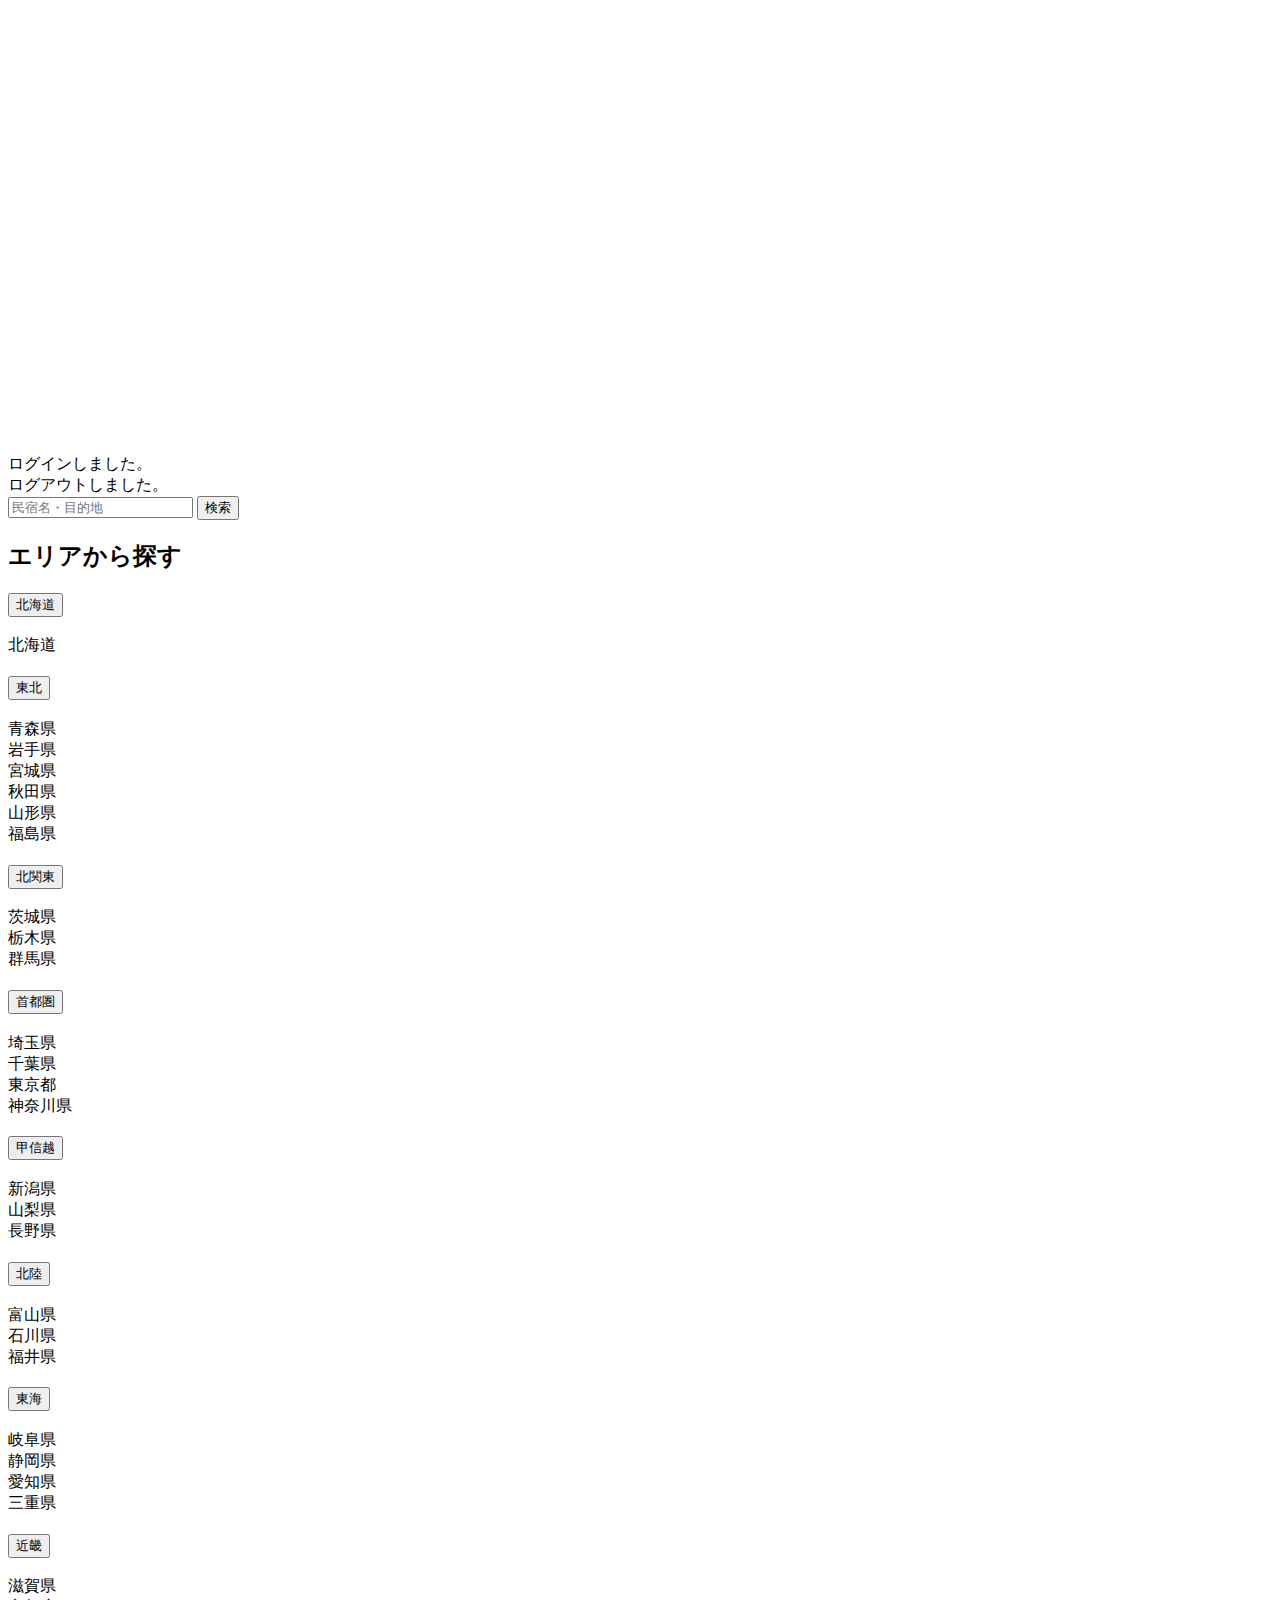
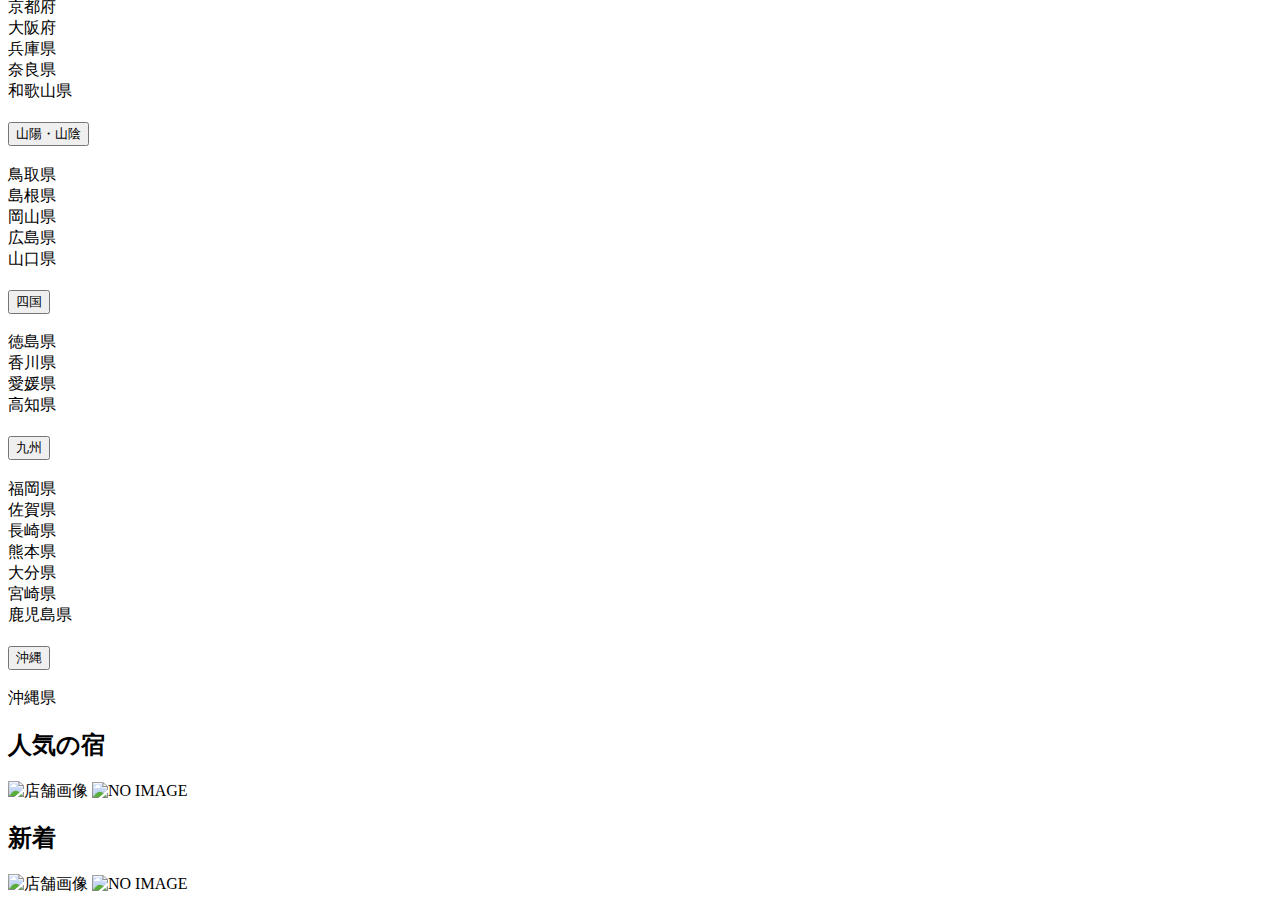
<file: samuraitravel/src/main/resources/templates/index.html>
<!DOCTYPE html>
<html xmlns:th="https://www.thymeleaf.org" xmlns:sec="http://www.thymeleaf.org/extras/spring-security">
    <head>
        <div th:replace="~{fragment :: meta}"></div>

        <div th:replace="~{fragment :: styles}"></div>

        <!-- Google Fonts -->
        <link href="https://fonts.googleapis.com/css2?family=Noto+Serif+JP:wght@400;600&display=swap" rel="stylesheet">

        <!-- Swiper -->
        <link rel="stylesheet" href="https://cdn.jsdelivr.net/npm/swiper@8/swiper-bundle.min.css">

        <title>SAMURAI Travel</title>
    </head>
    <body>
        <div class="samuraitravel-wrapper">
           <div th:replace="~{fragment :: header}"></div>

            <main>
                <div>
                    <div class="swiper samuraitravel-swiper">
                        <div class="swiper-wrapper">
                            <div class="swiper-slide"><img th:src="@{/images/main1.jpg}"></div>
                            <div class="swiper-slide"><img th:src="@{/images/main2.jpg}"></div>
                            <div class="swiper-slide"><img th:src="@{/images/main3.jpg}"></div>
                            <div class="d-flex align-items-center samuraitravel-overlay-background">
                                <div class="container samuraitravel-container samuraitravel-overlay-text">
                                    <h1 class="text-white samuraitravel-catchphrase-heading">旅の始まりは、ここから</h1>
                                    <p class="text-white samuraitravel-catchphrase-paragraph">SAMURAI Travelは、日本最大級の民宿予約サイトです。</p>
                                </div>
                            </div>
                        </div>
                    </div>
                </div>

                <div th:if="${param.loggedIn}" class="container samuraitravel-container pt-2">
                    <div class="alert alert-info mt-4 mb-0">
                        ログインしました。
                    </div>
                </div>


                <div th:if="${param.loggedOut}" class="container samuraitravel-container pt-2">
                    <div class="alert alert-info mt-4 mb-0">
                        ログアウトしました。
                    </div>
                </div>

                <div th:if="${successMessage}" class="container samuraitravel-container pt-2">
                    <div class="alert alert-info mt-4 mb-0">
                        <span th:text="${successMessage}"></span>
                    </div>
                </div>

                <div class="border-bottom mb-4 py-4">
                    <div class="container samuraitravel-container my-2">
                        <form method="get" th:action="@{/houses}" class="samuraitravel-search-form">
                            <div class="input-group">
                                <input type="text" class="form-control" name="keyword" th:value="${keyword}" placeholder="民宿名・目的地">
                                <button type="submit" class="btn text-white shadow-sm samuraitravel-btn">検索</button>
                            </div>
                        </form>
                    </div>
                </div>

                <div class="container samuraitravel-container">

                    <div class="row justify-content-center pt-2">
                        <div class="col-xl-3 col-lg-4 col-md-12 mb-4">
                            <h2 class="mb-3">エリアから探す</h2>

                            <div class="accordion accordion-flush" id="accordionArea">
                                <div class="accordion-item">
                                    <h3 class="accordion-header">
                                        <button class="accordion-button collapsed" type="button" data-bs-toggle="collapse"
                                            data-bs-target="#hokkaido" aria-expanded="false" aria-controls="hokkaido">
                                            北海道
                                        </button>
                                    </h3>
                                    <div id="hokkaido" class="accordion-collapse collapse" data-bs-parent="#accordionArea">
                                        <a th:href="@{/houses?area=北海道}" class="link-secondary">
                                            <div class="accordion-body samuraitravel-accordion-body">
                                                北海道
                                            </div>
                                        </a>
                                    </div>
                                </div>
                                <div class="accordion-item">
                                    <h3 class="accordion-header">
                                        <button class="accordion-button collapsed" type="button" data-bs-toggle="collapse"
                                            data-bs-target="#tohoku" aria-expanded="false" aria-controls="tohoku">
                                            東北
                                        </button>
                                    </h3>
                                    <div id="tohoku" class="accordion-collapse collapse" data-bs-parent="#accordionArea">
                                        <a th:href="@{/houses?area=青森県}" class="link-secondary">
                                            <div class="accordion-body samuraitravel-accordion-body">
                                                青森県
                                            </div>
                                        </a>
                                        <a th:href="@{/houses?area=岩手県}" class="link-secondary">
                                            <div class="accordion-body samuraitravel-accordion-body">
                                                岩手県
                                            </div>
                                        </a>
                                        <a th:href="@{/houses?area=宮城県}" class="link-secondary">
                                            <div class="accordion-body samuraitravel-accordion-body">
                                                宮城県
                                            </div>
                                        </a>
                                        <a th:href="@{/houses?area=秋田県}" class="link-secondary">
                                            <div class="accordion-body samuraitravel-accordion-body">
                                                秋田県
                                            </div>
                                        </a>
                                        <a th:href="@{/houses?area=山形県}" class="link-secondary">
                                            <div class="accordion-body samuraitravel-accordion-body">
                                                山形県
                                            </div>
                                        </a>
                                        <a th:href="@{/houses?area=福島県}" class="link-secondary">
                                            <div class="accordion-body samuraitravel-accordion-body">
                                                福島県
                                            </div>
                                        </a>
                                    </div>
                                </div>
                                <div class="accordion-item">
                                    <h3 class="accordion-header">
                                        <button class="accordion-button collapsed" type="button" data-bs-toggle="collapse"
                                            data-bs-target="#kitakanto" aria-expanded="false" aria-controls="kitakanto">
                                            北関東
                                        </button>
                                    </h3>
                                    <div id="kitakanto" class="accordion-collapse collapse" data-bs-parent="#accordionArea">
                                        <a th:href="@{/houses?area=茨城県}" class="link-secondary">
                                            <div class="accordion-body samuraitravel-accordion-body">
                                                茨城県
                                            </div>
                                        </a>
                                        <a th:href="@{/houses?area=栃木県}" class="link-secondary">
                                            <div class="accordion-body samuraitravel-accordion-body">
                                                栃木県
                                            </div>
                                        </a>
                                        <a th:href="@{/houses?area=群馬県}" class="link-secondary">
                                            <div class="accordion-body samuraitravel-accordion-body">
                                                群馬県
                                            </div>
                                        </a>
                                    </div>
                                </div>
                                <div class="accordion-item">
                                    <h3 class="accordion-header">
                                        <button class="accordion-button collapsed" type="button" data-bs-toggle="collapse"
                                            data-bs-target="#shutoken" aria-expanded="false" aria-controls="shutoken">
                                            首都圏
                                        </button>
                                    </h3>
                                    <div id="shutoken" class="accordion-collapse collapse" data-bs-parent="#accordionArea">
                                        <a th:href="@{/houses?area=埼玉県}" class="link-secondary">
                                            <div class="accordion-body samuraitravel-accordion-body">
                                                埼玉県
                                            </div>
                                        </a>
                                        <a th:href="@{/houses?area=千葉県}" class="link-secondary">
                                            <div class="accordion-body samuraitravel-accordion-body">
                                                千葉県
                                            </div>
                                        </a>
                                        <a th:href="@{/houses?area=東京都}" class="link-secondary">
                                            <div class="accordion-body samuraitravel-accordion-body">
                                                東京都
                                            </div>
                                        </a>
                                        <a th:href="@{/houses?area=神奈川県}" class="link-secondary">
                                            <div class="accordion-body samuraitravel-accordion-body">
                                                神奈川県
                                            </div>
                                        </a>
                                    </div>
                                </div>
                                <div class="accordion-item">
                                    <h3 class="accordion-header">
                                        <button class="accordion-button collapsed" type="button" data-bs-toggle="collapse"
                                            data-bs-target="#koshinetsu" aria-expanded="false" aria-controls="koshinetsu">
                                            甲信越
                                        </button>
                                    </h3>
                                    <div id="koshinetsu" class="accordion-collapse collapse" data-bs-parent="#accordionArea">
                                        <a th:href="@{/houses?area=新潟県}" class="link-secondary">
                                            <div class="accordion-body samuraitravel-accordion-body">
                                                新潟県
                                            </div>
                                        </a>
                                        <a th:href="@{/houses?area=山梨県}" class="link-secondary">
                                            <div class="accordion-body samuraitravel-accordion-body">
                                                山梨県
                                            </div>
                                        </a>
                                        <a th:href="@{/houses?area=長野県}" class="link-secondary">
                                            <div class="accordion-body samuraitravel-accordion-body">
                                                長野県
                                            </div>
                                        </a>
                                    </div>
                                </div>
                                <div class="accordion-item">
                                    <h3 class="accordion-header">
                                        <button class="accordion-button collapsed" type="button" data-bs-toggle="collapse"
                                            data-bs-target="#hokuriku" aria-expanded="false" aria-controls="hokuriku">
                                            北陸
                                        </button>
                                    </h3>
                                    <div id="hokuriku" class="accordion-collapse collapse" data-bs-parent="#accordionArea">
                                        <a th:href="@{/houses?area=富山県}" class="link-secondary">
                                            <div class="accordion-body samuraitravel-accordion-body">
                                                富山県
                                            </div>
                                        </a>
                                        <a th:href="@{/houses?area=石川県}" class="link-secondary">
                                            <div class="accordion-body samuraitravel-accordion-body">
                                                石川県
                                            </div>
                                        </a>
                                        <a th:href="@{/houses?area=福井県}" class="link-secondary">
                                            <div class="accordion-body samuraitravel-accordion-body">
                                                福井県
                                            </div>
                                        </a>
                                    </div>
                                </div>
                                <div class="accordion-item">
                                    <h3 class="accordion-header">
                                        <button class="accordion-button collapsed" type="button" data-bs-toggle="collapse"
                                            data-bs-target="#tokai" aria-expanded="false" aria-controls="tokai">
                                            東海
                                        </button>
                                    </h3>
                                    <div id="tokai" class="accordion-collapse collapse" data-bs-parent="#accordionArea">
                                        <a th:href="@{/houses?area=岐阜県}" class="link-secondary">
                                            <div class="accordion-body samuraitravel-accordion-body">
                                                岐阜県
                                            </div>
                                        </a>
                                        <a th:href="@{/houses?area=静岡県}" class="link-secondary">
                                            <div class="accordion-body samuraitravel-accordion-body">
                                                静岡県
                                            </div>
                                        </a>
                                        <a th:href="@{/houses?area=愛知県}" class="link-secondary">
                                            <div class="accordion-body samuraitravel-accordion-body">
                                                愛知県
                                            </div>
                                        </a>
                                        <a th:href="@{/houses?area=三重県}" class="link-secondary">
                                            <div class="accordion-body samuraitravel-accordion-body">
                                                三重県
                                            </div>
                                        </a>
                                    </div>
                                </div>
                                <div class="accordion-item">
                                    <h3 class="accordion-header">
                                        <button class="accordion-button collapsed" type="button" data-bs-toggle="collapse"
                                            data-bs-target="#kinki" aria-expanded="false" aria-controls="kinki">
                                            近畿
                                        </button>
                                    </h3>
                                    <div id="kinki" class="accordion-collapse collapse" data-bs-parent="#accordionArea">
                                        <a th:href="@{/houses?area=滋賀県}" class="link-secondary">
                                            <div class="accordion-body samuraitravel-accordion-body">
                                                滋賀県
                                            </div>
                                        </a>
                                        <a th:href="@{/houses?area=京都府}" class="link-secondary">
                                            <div class="accordion-body samuraitravel-accordion-body">
                                                京都府
                                            </div>
                                        </a>
                                        <a th:href="@{/houses?area=大阪府}" class="link-secondary">
                                            <div class="accordion-body samuraitravel-accordion-body">
                                                大阪府
                                            </div>
                                        </a>
                                        <a th:href="@{/houses?area=兵庫県}" class="link-secondary">
                                            <div class="accordion-body samuraitravel-accordion-body">
                                                兵庫県
                                            </div>
                                        </a>
                                        <a th:href="@{/houses?area=奈良県}" class="link-secondary">
                                            <div class="accordion-body samuraitravel-accordion-body">
                                                奈良県
                                            </div>
                                        </a>
                                        <a th:href="@{/houses?area=和歌山県}" class="link-secondary">
                                            <div class="accordion-body samuraitravel-accordion-body">
                                                和歌山県
                                            </div>
                                        </a>
                                    </div>
                                </div>
                                <div class="accordion-item">
                                    <h3 class="accordion-header">
                                        <button class="accordion-button collapsed" type="button" data-bs-toggle="collapse"
                                            data-bs-target="#sanyoSanin" aria-expanded="false" aria-controls="sanyoSanin">
                                            山陽・山陰
                                        </button>
                                    </h3>
                                    <div id="sanyoSanin" class="accordion-collapse collapse" data-bs-parent="#accordionArea">
                                        <a th:href="@{/houses?area=鳥取県}" class="link-secondary">
                                            <div class="accordion-body samuraitravel-accordion-body">
                                                鳥取県
                                            </div>
                                        </a>
                                        <a th:href="@{/houses?area=島根県}" class="link-secondary">
                                            <div class="accordion-body samuraitravel-accordion-body">
                                                島根県
                                            </div>
                                        </a>
                                        <a th:href="@{/houses?area=岡山県}" class="link-secondary">
                                            <div class="accordion-body samuraitravel-accordion-body">
                                                岡山県
                                            </div>
                                        </a>
                                        <a th:href="@{/houses?area=広島県}" class="link-secondary">
                                            <div class="accordion-body samuraitravel-accordion-body">
                                                広島県
                                            </div>
                                        </a>
                                        <a th:href="@{/houses?area=山口県}" class="link-secondary">
                                            <div class="accordion-body samuraitravel-accordion-body">
                                                山口県
                                            </div>
                                        </a>
                                    </div>
                                </div>
                                <div class="accordion-item">
                                    <h3 class="accordion-header">
                                        <button class="accordion-button collapsed" type="button" data-bs-toggle="collapse"
                                            data-bs-target="#shikoku" aria-expanded="false" aria-controls="shikoku">
                                            四国
                                        </button>
                                    </h3>
                                    <div id="shikoku" class="accordion-collapse collapse" data-bs-parent="#accordionArea">
                                        <a th:href="@{/houses?area=徳島県}" class="link-secondary">
                                            <div class="accordion-body samuraitravel-accordion-body">
                                                徳島県
                                            </div>
                                        </a>
                                        <a th:href="@{/houses?area=香川県}" class="link-secondary">
                                            <div class="accordion-body samuraitravel-accordion-body">
                                                香川県
                                            </div>
                                        </a>
                                        <a th:href="@{/houses?area=愛媛県}" class="link-secondary">
                                            <div class="accordion-body samuraitravel-accordion-body">
                                                愛媛県
                                            </div>
                                        </a>
                                        <a th:href="@{/houses?area=高知県}" class="link-secondary">
                                            <div class="accordion-body samuraitravel-accordion-body">
                                                高知県
                                            </div>
                                        </a>
                                    </div>
                                </div>
                                <div class="accordion-item">
                                    <h3 class="accordion-header">
                                        <button class="accordion-button collapsed" type="button" data-bs-toggle="collapse"
                                            data-bs-target="#kyushu" aria-expanded="false" aria-controls="kyushu">
                                            九州
                                        </button>
                                    </h3>
                                    <div id="kyushu" class="accordion-collapse collapse" data-bs-parent="#accordionArea">
                                        <a th:href="@{/houses?area=福岡県}" class="link-secondary">
                                            <div class="accordion-body samuraitravel-accordion-body">
                                                福岡県
                                            </div>
                                        </a>
                                        <a th:href="@{/houses?area=佐賀県}" class="link-secondary">
                                            <div class="accordion-body samuraitravel-accordion-body">
                                                佐賀県
                                            </div>
                                        </a>
                                        <a th:href="@{/houses?area=長崎県}" class="link-secondary">
                                            <div class="accordion-body samuraitravel-accordion-body">
                                                長崎県
                                            </div>
                                        </a>
                                        <a th:href="@{/houses?area=熊本県}" class="link-secondary">
                                            <div class="accordion-body samuraitravel-accordion-body">
                                                熊本県
                                            </div>
                                        </a>
                                        <a th:href="@{/houses?area=大分県}" class="link-secondary">
                                            <div class="accordion-body samuraitravel-accordion-body">
                                                大分県
                                            </div>
                                        </a>
                                        <a th:href="@{/houses?area=宮崎県}" class="link-secondary">
                                            <div class="accordion-body samuraitravel-accordion-body">
                                                宮崎県
                                            </div>
                                        </a>
                                        <a th:href="@{/houses?area=鹿児島県}" class="link-secondary">
                                            <div class="accordion-body samuraitravel-accordion-body">
                                                鹿児島県
                                            </div>
                                        </a>
                                    </div>
                                </div>
                                <div class="accordion-item">
                                    <h3 class="accordion-header">
                                        <button class="accordion-button collapsed" type="button" data-bs-toggle="collapse"
                                            data-bs-target="#okinawa" aria-expanded="false" aria-controls="okinawa">
                                            沖縄
                                        </button>
                                    </h3>
                                    <div id="okinawa" class="accordion-collapse collapse" data-bs-parent="#accordionArea">
                                        <a th:href="@{/houses?area=沖縄県}" class="link-secondary">
                                            <div class="accordion-body samuraitravel-accordion-body">
                                                沖縄県
                                            </div>
                                        </a>
                                    </div>
                                </div>
                            </div>
                        </div>

                        <div class="col">
                            <h2 class="mb-3">人気の宿</h2>
                            <div class="row row-cols-sm-3 row-cols-1 g-3 mb-4">
                                <div class="col" th:each="popularHouse : ${popularHouses}">
                                    <a th:href="@{/houses/__${popularHouse.id}__}" class="link-dark samuraitravel-card-link">
                                        <div class="card h-100">
                                            <img th:if="${popularHouse.imageName}" th:src="@{/storage/__${popularHouse.imageName}__}" class="card-img-top samuraitravel-vertical-card-image" alt="店舗画像">
                                            <img th:unless="${popularHouse.imageName}" th:src="@{/images/noImage.png}" class="card-img-top samuraitravel-vertical-card-image" alt="NO IMAGE">
                                            <div class="card-body">
                                                <h3 class="card-title" th:text="${popularHouse.name}"></h3>
                                                <p class="card-text mb-1">
                                                    <small class="text-muted" th:text="${popularHouse.address}"></small>
                                                </p>
                                                <p class="card-text">
                                                    <span th:text="${#numbers.formatInteger(popularHouse.price, 1, 'COMMA') + '円 / 泊'}"></span>
                                                </p>
                                            </div>
                                        </div>
                                    </a>
                                </div>
                            </div>

                            <h2 class="mb-3">新着</h2>
                            <div class="row row-cols-xl-4 row-cols-2 g-3 mb-5">
                                <div class="col" th:each="newHouse : ${newHouses}">
                                    <a th:href="@{/houses/__${newHouse.id}__}" class="link-dark samuraitravel-card-link">
                                        <div class="card h-100">
                                            <img th:if="${newHouse.imageName}" th:src="@{/storage/__${newHouse.imageName}__}" class="card-img-top samuraitravel-vertical-card-image" alt="店舗画像">
                                            <img th:unless="${newHouse.imageName}" th:src="@{/images/noImage.png}" class="card-img-top samuraitravel-vertical-card-image" alt="NO IMAGE">
                                            <div class="card-body">
                                                <h3 class="card-title" th:text="${newHouse.name}"></h3>
                                                <p class="card-text mb-1">
                                                    <small class="text-muted" th:text="${newHouse.address}"></small>
                                                </p>
                                                <p class="card-text">
                                                    <span th:text="${#numbers.formatInteger(newHouse.price, 1, 'COMMA') + '円 / 泊'}"></span>
                                                </p>
                                            </div>
                                        </div>
                                    </a>
                                </div>
                            </div>
                        </div>
                    </div>
                </div>
            </main>

            <div th:replace="~{fragment :: footer}"></div>
        </div>

        <div th:replace="~{fragment :: scripts}"></div>

        <!-- Swiper -->
        <script src="https://cdn.jsdelivr.net/npm/swiper@8/swiper-bundle.min.js"></script>
        <script th:src="@{/js/carousel.js}"></script>
    </body>
</html>
</file>
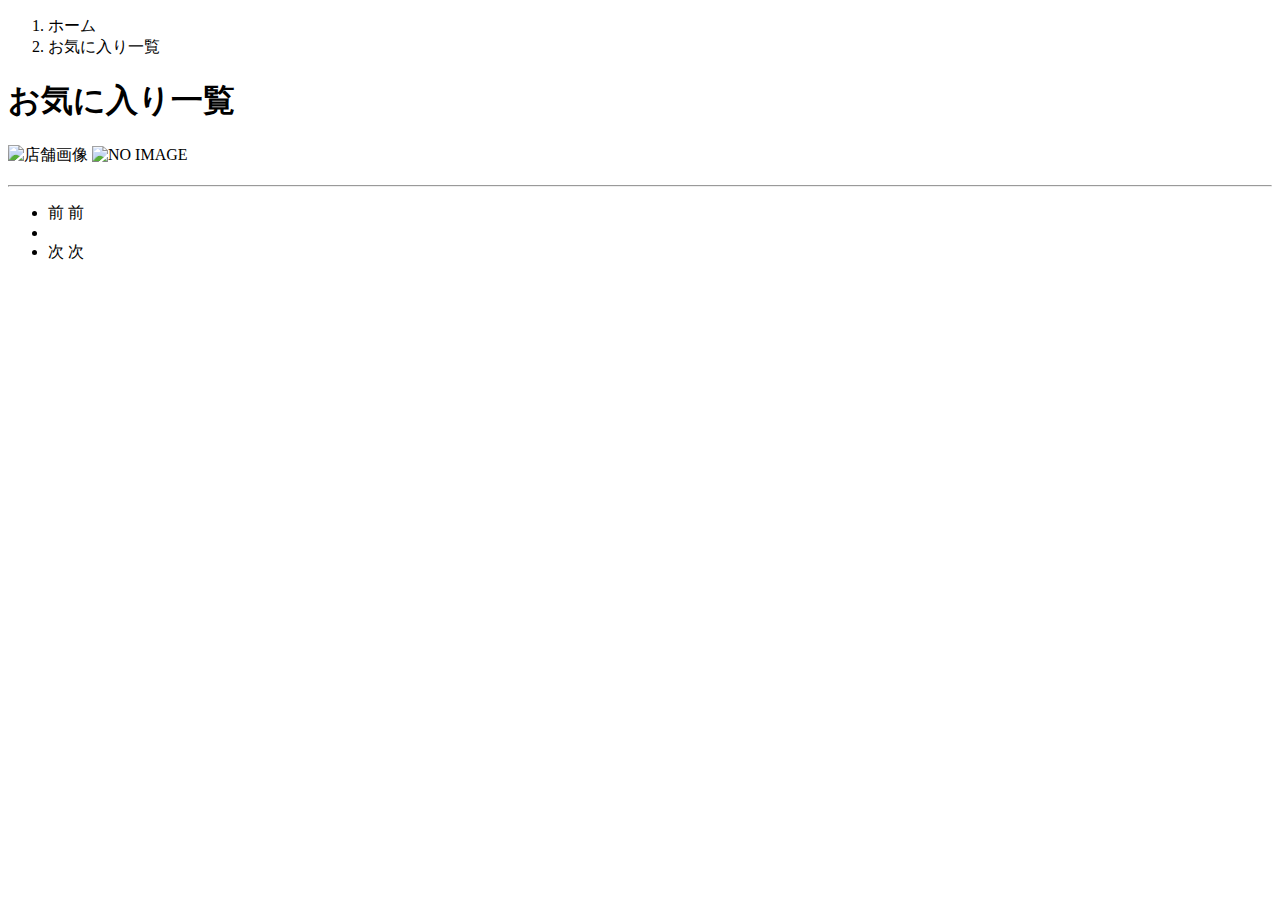
<file: samuraitravel/src/main/resources/templates/favorites/index.html>
<!DOCTYPE html>
<html xmlns:th="https://www.thymeleaf.org" xmlns:sec="http://www.thymeleaf.org/extras/spring-security">
  <head>
    <div th:replace="~{fragment :: meta}"></div>
    <div th:replace="~{fragment :: styles}"></div>

    <title>民宿一覧</title>
  </head>
  <body>
    <div class="samuraitravel-wrapper">
      <!-- ヘッダー -->
      <div th:replace="~{fragment :: header}"></div>

      <main>
        <div class="container samuraitravel-container pb-5">
          <div class="row justify-content-center">
            <div class="col-xl-9 col-lg-11 col-md-12">
              <nav class="my-3" style="--bs-breadcrumb-divider: '>';" aria-label="breadcrumb">
                <ol class="breadcrumb mb-0">
                  <li class="breadcrumb-item"><a th:href="@{/}">ホーム</a></li>
                  <li class="breadcrumb-item active" aria-current="page">お気に入り一覧</li>
                </ol>
              </nav>

              <h1 class="mb-4 text-center">お気に入り一覧</h1>
              <div class="mb-3" th:each="favorite : ${favoritePage}">
                <a th:href="@{/houses/__${favorite.house.id}__}" class="link-dark samuraitravel-card-link">
                  <div class="card h-100">
                    <div class="row g-0">
                      <div class="col-md-4">
                        <img th:if="${favorite.house.imageName}" th:src="@{/storage/__${favorite.house.imageName}__}" class="card-img-top samuraitravel-horizontal-card-image" alt="店舗画像">
                        <img th:unless="${favorite.house.imageName}" th:src="@{/images/noImage.png}" class="card-img-top samuraitravel-horizontal-card-image" alt="NO IMAGE">
                      </div>
                      <div class="col-md-8">
                        <div class="card-body">
                          <h3 class="card-title mb-3" th:text="${favorite.house.name}"></h3>

                          <hr class="mb-3">

                          <p class="card-text mb-2">
                            <span th:text="${favorite.house.description}"></span>
                          </p>

                          <p class="card-text mb-2">
                            <small class="text-muted" th:text="${'〒' + favorite.house.postalCode}"></small>
                            <small class="text-muted" th:text="${favorite.house.address}"></small>
                          </p>

                          <p class="card-text">
                            <span th:text="${#numbers.formatInteger(favorite.house.price, 1, 'COMMA') + '円 / 泊'}"></span>
                          </p>
                        </div>
                      </div>
                    </div>
                  </div>
                </a>
              </div>

              <!-- ページネーション -->
              <div th:if="${favoritePage.getTotalPages() > 1}" class="d-flex justify-content-center">
                <nav aria-label="民宿一覧ページ">
                  <ul class="pagination">
                    <li class="page-item">
                      <span th:if="${favoritePage.isFirst()}" class="page-link disabled">前</span>
                      <a th:unless="${favoritePage.isFirst()}" th:href="@{/favorites(page = ${favoritePage.getNumber() - 1})}" class="page-link samuraitravel-page-link">前</a>
                    </li>
                    <li th:each="i : ${#numbers.sequence(0, favoritePage.getTotalPages() - 1)}" class="page-item">
                      <span th:if="${i == favoritePage.getNumber()}" class="page-link active samuraitravel-active" th:text="${i + 1}"></span>
                      <a th:unless="${i == favoritePage.getNumber()}" th:href="@{/favorites(page = ${i})}" class="page-link samuraitravel-page-link" th:text="${i + 1}"></a>
                    </li>
                    <li class="page-item">
                      <span th:if="${favoritePage.isLast()}" class="page-link disabled">次</span>
                      <a th:unless="${favoritePage.isLast()}" th:href="@{/favorites(page = ${favoritePage.getNumber() + 1})}" class="page-link samuraitravel-page-link">次</a>
                    </li>
                  </ul>
                </nav>
              </div>
            </div>
          </div>
        </div>
      </main>

      <!-- フッター -->
      <div th:replace="~{fragment :: footer}"></div>
    </div>

    <div th:replace="~{fragment :: scripts}"></div>
  </body>
</html>
</file>
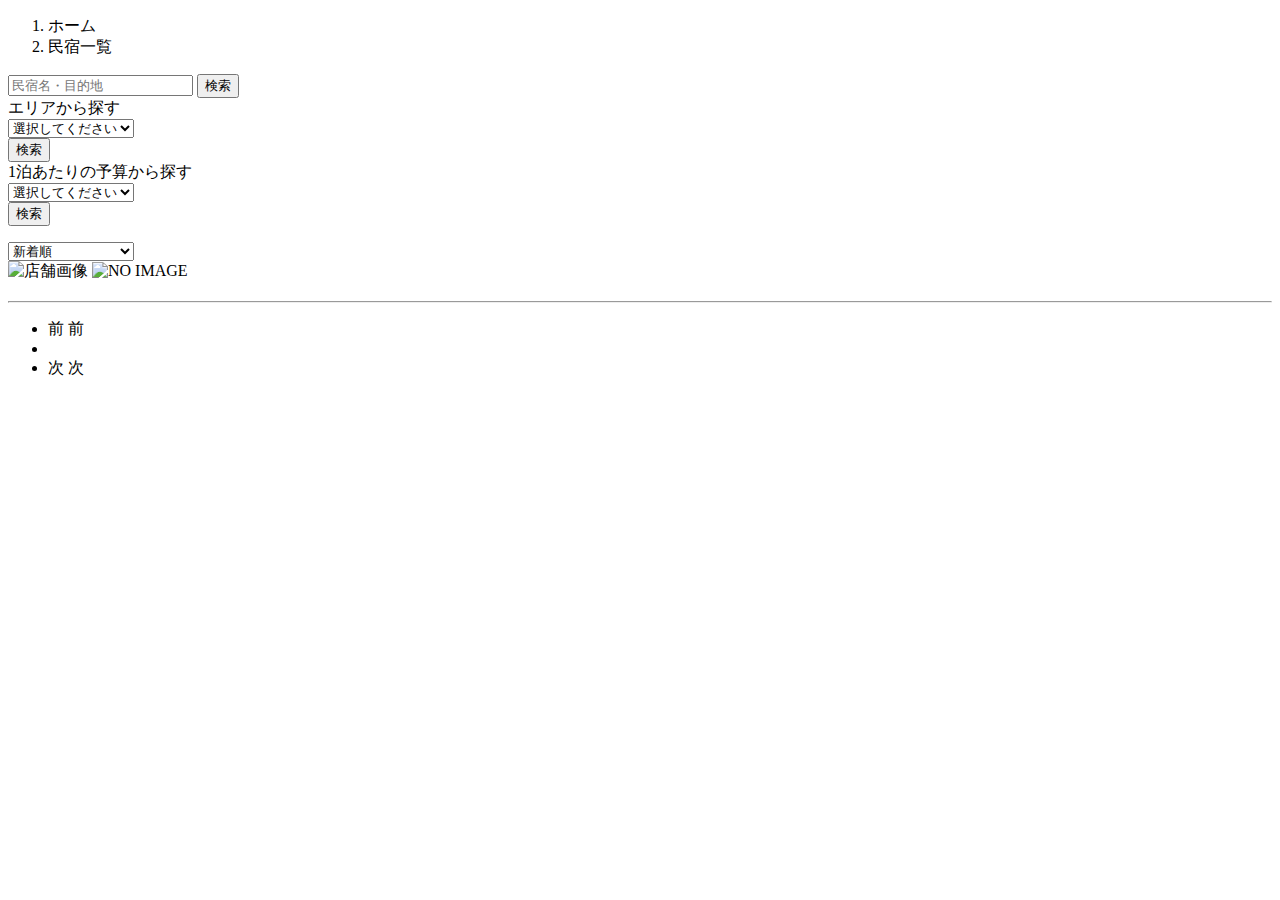
<file: samuraitravel/src/main/resources/templates/houses/index.html>
<!DOCTYPE html>
<html xmlns:th="https://www.thymeleaf.org" xmlns:sec="http://www.thymeleaf.org/extras/spring-security">

<head>
	<div th:replace="~{fragment :: meta}"></div>

	<div th:replace="~{fragment :: styles}"></div>

	<title>民宿一覧</title>
</head>

<body>
	<div class="samuraitravel-wrapper">
		<div th:replace="~{fragment :: header}"></div>

		<main>
			<div class="container samuraitravel-container pb-5">
				<div class="row justify-content-center">
					<nav class="my-3" style="--bs-breadcrumb-divider: '>';" aria-label="breadcrumb">
						<ol class="breadcrumb mb-0">
							<li class="breadcrumb-item"><a th:href="@{/}">ホーム</a></li>
							<li class="breadcrumb-item active" aria-current="page">民宿一覧</li>
						</ol>
					</nav>

					<div class="col-xl-3 col-lg-4 col-md-12">
						<form method="get" th:action="@{/houses}" class="w-100 mb-3">
							<div class="input-group">
								<input type="text" class="form-control" name="keyword" th:value="${keyword}"
									placeholder="民宿名・目的地">
								<button type="submit" class="btn text-white shadow-sm samuraitravel-btn">検索</button>
							</div>
						</form>

						<div class="card mb-3">
							<div class="card-header">
								エリアから探す
							</div>
							<div class="card-body">
								<form method="get" th:action="@{/houses}" class="w-100">
									<div class="form-group mb-3">
										<select class="form-control form-select" name="area">
											<option value="" hidden>選択してください</option>
											<optgroup label="北海道">
												<option value="北海道" th:selected="${area == '北海道'}">北海道</option>
											</optgroup>
											<optgroup label="東北">
												<option value="青森県" th:selected="${area == '青森県'}">青森県</option>
												<option value="岩手県" th:selected="${area == '岩手県'}">岩手県</option>
												<option value="宮城県" th:selected="${area == '宮城県'}">宮城県</option>
												<option value="秋田県" th:selected="${area == '秋田県'}">秋田県</option>
												<option value="山形県" th:selected="${area == '山形県'}">山形県</option>
												<option value="福島県" th:selected="${area == '福島県'}">福島県</option>
											</optgroup>
											<optgroup label="北関東">
												<option value="茨城県" th:selected="${area == '茨城県'}">茨城県</option>
												<option value="栃木県" th:selected="${area == '栃木県'}">栃木県</option>
												<option value="群馬県" th:selected="${area == '群馬県'}">群馬県</option>
											</optgroup>
											<optgroup label="首都圏">
												<option value="埼玉県" th:selected="${area == '埼玉県'}">埼玉県</option>
												<option value="千葉県" th:selected="${area == '千葉県'}">千葉県</option>
												<option value="東京都" th:selected="${area == '東京都'}">東京都</option>
												<option value="神奈川県" th:selected="${area == '神奈川県'}">神奈川県</option>
											</optgroup>
											<optgroup label="甲信越">
												<option value="新潟県" th:selected="${area == '新潟県'}">新潟県</option>
												<option value="山梨県" th:selected="${area == '山梨県'}">山梨県</option>
												<option value="長野県" th:selected="${area == '長野県'}">長野県</option>
											</optgroup>
											<optgroup label="北陸">
												<option value="富山県" th:selected="${area == '富山県'}">富山県</option>
												<option value="石川県" th:selected="${area == '石川県'}">石川県</option>
												<option value="福井県" th:selected="${area == '福井県'}">福井県</option>
											</optgroup>
											<optgroup label="東海">
												<option value="岐阜県" th:selected="${area == '岐阜県'}">岐阜県</option>
												<option value="静岡県" th:selected="${area == '静岡県'}">静岡県</option>
												<option value="愛知県" th:selected="${area == '愛知県'}">愛知県</option>
												<option value="三重県" th:selected="${area == '三重県'}">三重県</option>
											</optgroup>
											<optgroup label="近畿">
												<option value="滋賀県" th:selected="${area == '滋賀県'}">滋賀県</option>
												<option value="京都府" th:selected="${area == '京都府'}">京都府</option>
												<option value="大阪府" th:selected="${area == '大阪府'}">大阪府</option>
												<option value="兵庫県" th:selected="${area == '兵庫県'}">兵庫県</option>
												<option value="奈良県" th:selected="${area == '奈良県'}">奈良県</option>
												<option value="和歌山県" th:selected="${area == '和歌山県'}">和歌山県</option>
											</optgroup>
											<optgroup label="山陽・山陰">
												<option value="鳥取県" th:selected="${area == '鳥取県'}">鳥取県</option>
												<option value="島根県" th:selected="${area == '島根県'}">島根県</option>
												<option value="岡山県" th:selected="${area == '岡山県'}">岡山県</option>
												<option value="広島県" th:selected="${area == '広島県'}">広島県</option>
												<option value="山口県" th:selected="${area == '山口県'}">山口県</option>
											</optgroup>
											<optgroup label="四国">
												<option value="徳島県" th:selected="${area == '徳島県'}">徳島県</option>
												<option value="香川県" th:selected="${area == '香川県'}">香川県</option>
												<option value="愛媛県" th:selected="${area == '愛媛県'}">愛媛県</option>
												<option value="高知県" th:selected="${area == '高知県'}">高知県</option>
											</optgroup>
											<optgroup label="九州">
												<option value="福岡県" th:selected="${area == '福岡県'}">福岡県</option>
												<option value="佐賀県" th:selected="${area == '佐賀県'}">佐賀県</option>
												<option value="長崎県" th:selected="${area == '長崎県'}">長崎県</option>
												<option value="熊本県" th:selected="${area == '熊本県'}">熊本県</option>
												<option value="大分県" th:selected="${area == '大分県'}">大分県</option>
												<option value="宮崎県" th:selected="${area == '宮崎県'}">宮崎県</option>
												<option value="鹿児島県" th:selected="${area == '鹿児島県'}">鹿児島県</option>
											</optgroup>
											<optgroup label="沖縄">
												<option value="沖縄県" th:selected="${area == '沖縄県'}">沖縄県</option>
											</optgroup>
										</select>
									</div>
									<div class="form-group">
										<button type="submit"
											class="btn text-white shadow-sm w-100 samuraitravel-btn">検索</button>
									</div>
								</form>
							</div>
						</div>

						<div class="card mb-3">
							<div class="card-header">
								1泊あたりの予算から探す
							</div>
							<div class="card-body">
								<form method="get" th:action="@{/houses}" class="w-100">
									<div class="form-group mb-3">
										<select class="form-control form-select" name="price">
											<option value="" hidden>選択してください</option>
											<option value="6000" th:selected="${price == 6000}">6,000円以内</option>
											<option value="7000" th:selected="${price == 7000}">7,000円以内</option>
											<option value="8000" th:selected="${price == 8000}">8,000円以内</option>
											<option value="9000" th:selected="${price == 9000}">9,000円以内</option>
											<option value="10000" th:selected="${price == 10000}">10,000円以内</option>
										</select>
									</div>
									<div class="form-group">
										<button type="submit"
											class="btn text-white shadow-sm w-100 samuraitravel-btn">検索</button>
									</div>
								</form>
							</div>
						</div>
					</div>

					<div class="col">

						<div th:if="${errorMessage}" class="alert alert-danger">
							<span th:text="${errorMessage}"></span>
						</div>
						<div class="d-flex justify-content-between flex-wrap">
							<p th:if="${housePage.getTotalPages() > 1}" class="fs-5 mb-3"
								th:text="${'検索結果：' + housePage.getTotalElements() + '件' + '（' + (housePage.getNumber() + 1) + ' / ' + housePage.getTotalPages() + ' ページ）'}">
							</p>
							<p th:unless="${housePage.getTotalPages() > 1}" class="fs-5 mb-3"
								th:text="${'検索結果：' + housePage.getTotalElements() + '件'}"></p>
						</div>

						<form method="get" th:action="@{/houses}" class="mb-3 samuraitravel-sort-box">
							<input th:if="${keyword}" type="hidden" name="keyword" th:value="${keyword}">
							<input th:if="${area}" type="hidden" name="area" th:value="${area}">
							<input th:if="${price}" type="hidden" name="price" th:value="${price}">
							<select class="form-select form-select-sm" name="order" onChange="this.form.submit();">
								<option value="createdAtDesc"
									th:selected="${order == 'createdAtDesc' || order == null}">新着順</option>
								<option value="priceAsc" th:selected="${order == 'priceAsc'}">宿泊料金が安い順</option>
							</select>
						</form>
					</div>


					<div class="mb-3" th:each="house : ${housePage}">
						<a th:href="@{/houses/__${house.id}__}" class="link-dark samuraitravel-card-link">
							<div class="card h-100">
								<div class="row g-0">
									<div class="col-md-4">
										<img th:if="${house.imageName}" th:src="@{/storage/__${house.imageName}__}"
											class="card-img-top samuraitravel-horizontal-card-image" alt="店舗画像">
										<img th:unless="${house.imageName}" th:src="@{/images/noImage.png}"
											class="card-img-top samuraitravel-horizontal-card-image" alt="NO IMAGE">
									</div>
									<div class="col-md-8">
										<div class="card-body">
											<h3 class="card-title mb-3" th:text="${house.name}"></h3>

											<hr class="mb-3">

											<p class="card-text mb-2">
												<span th:text="${house.description}"></span>
											</p>

											<p class="card-text mb-2">
												<small class="text-muted" th:text="${'〒' + house.postalCode}"></small>
												<small class="text-muted" th:text="${house.address}"></small>
											</p>

											<p class="card-text">
												<span
													th:text="${#numbers.formatInteger(house.price, 1, 'COMMA') + '円 / 泊'}"></span>
											</p>
										</div>
									</div>
								</div>
							</div>
						</a>
					</div>

					<!-- ページネーション -->
					<div th:if="${housePage.getTotalPages() > 1}" class="d-flex justify-content-center">
						<nav aria-label="民宿一覧ページ">
							<ul class="pagination">
								<li class="page-item">
									<span th:if="${housePage.isFirst()}" class="page-link disabled">前</span>
									<a th:unless="${housePage.isFirst()}"
										th:href="@{/houses(page = ${housePage.getNumber() - 1}, keyword = ${keyword}, area = ${area}, price = ${price})}"
										class="page-link samuraitravel-page-link">前</a>
								</li>
								<li th:each="i : ${#numbers.sequence(0, housePage.getTotalPages() - 1)}"
									class="page-item">
									<span th:if="${i == housePage.getNumber()}"
										class="page-link active samuraitravel-active" th:text="${i + 1}"></span>
									<a th:unless="${i == housePage.getNumber()}"
										th:href="@{/houses(page = ${i}, keyword = ${keyword}, area = ${area}, price = ${price})}"
										class="page-link samuraitravel-page-link" th:text="${i + 1}"></a>
								</li>
								<li class="page-item">
									<span th:if="${housePage.isLast()}" class="page-link disabled">次</span>
									<a th:unless="${housePage.isLast()}"
										th:href="@{/houses(page = ${housePage.getNumber() + 1}, keyword = ${keyword}, area = ${area}, price = ${price})}"
										class="page-link samuraitravel-page-link">次</a>
								</li>
							</ul>
						</nav>
					</div>
				</div>
			</div>
	</div>
	</main>

	<div th:replace="~{fragment :: footer}"></div>
	</div>

	<div th:replace="~{fragment :: scripts}"></div>
</body>

</html>
</file>
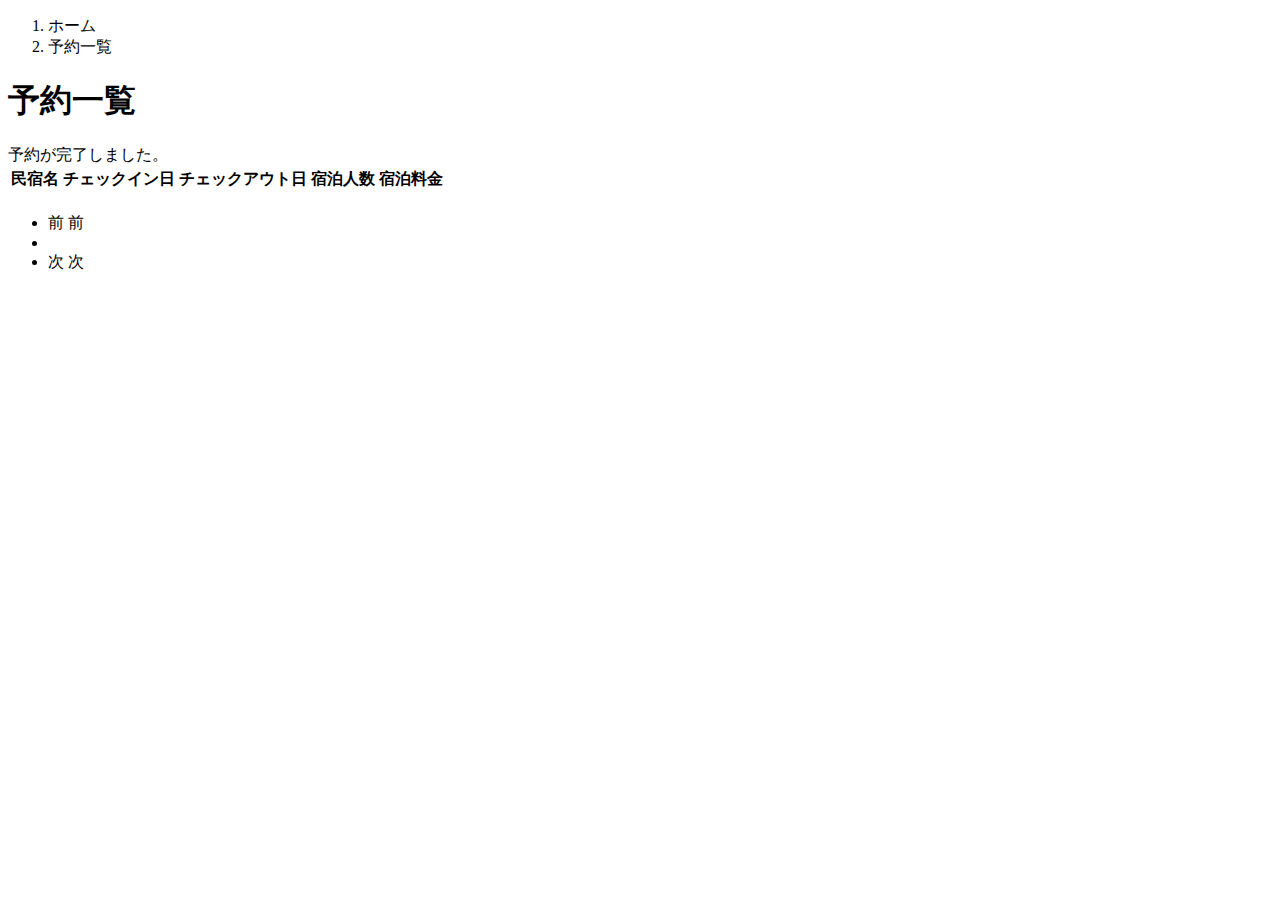
<file: samuraitravel/src/main/resources/templates/reservations/index.html>
<!DOCTYPE html>
<html xmlns:th="https://www.thymeleaf.org" xmlns:sec="http://www.thymeleaf.org/extras/spring-security">

<head>
	<div th:replace="~{fragment :: meta}"></div>

	<div th:replace="~{fragment :: styles}"></div>

	<title>予約一覧</title>
</head>

<body>
	<div class="samuraitravel-wrapper">
		<div th:replace="~{fragment :: header}"></div>

		<main>
			<div class="container samuraitravel-container pb-5">
				<div class="row justify-content-center">
					<div class="col-xxl-9 col-xl-10 col-lg-11">
						<nav class="my-3" style="--bs-breadcrumb-divider: '>';" aria-label="breadcrumb">
							<ol class="breadcrumb mb-0">
								<li class="breadcrumb-item"><a th:href="@{/}">ホーム</a></li>
								<li class="breadcrumb-item active" aria-current="page">予約一覧</li>
							</ol>
						</nav>

						<h1 class="mb-3 text-center">予約一覧</h1>

						<div th:if="${param.reserved}" class="alert alert-info">
							予約が完了しました。
						</div>

						<table class="table">
							<thead>
								<tr>
									<th scope="col">民宿名</th>
									<th scope="col">チェックイン日</th>
									<th scope="col">チェックアウト日</th>
									<th scope="col">宿泊人数</th>
									<th scope="col">宿泊料金</th>
								</tr>
							</thead>
							<tbody>
								<tr th:each="reservation : ${reservationPage}">
									<td>
										<a th:href="@{/houses/__${reservation.house.id}__}"
											th:text="${reservation.house.name}"></a>
									</td>
									<td th:text="${reservation.checkinDate}"></td>
									<td th:text="${reservation.checkoutDate}"></td>
									<td th:text="${reservation.numberOfPeople + '名'}"></td>
									<td th:text="${#numbers.formatInteger(reservation.amount, 1, 'COMMA') + '円'}"></td>
								</tr>
							</tbody>
						</table>

						<!-- ページネーション -->
						<div th:if="${reservationPage.getTotalPages() > 1}" class="d-flex justify-content-center">
							<nav aria-label="予約一覧ページ">
								<ul class="pagination">
									<li class="page-item">
										<span th:if="${reservationPage.isFirst()}" class="page-link disabled">前</span>
										<a th:unless="${reservationPage.isFirst()}"
											th:href="@{/reservations(page = ${reservationPage.getNumber() - 1})}"
											class="page-link samuraitravel-page-link">前</a>
									</li>
									<li th:each="i : ${#numbers.sequence(0, reservationPage.getTotalPages() - 1)}"
										class="page-item">
										<span th:if="${i == reservationPage.getNumber()}"
											class="page-link active samuraitravel-active" th:text="${i + 1}"></span>
										<a th:unless="${i == reservationPage.getNumber()}"
											th:href="@{/reservations(page = ${i})}"
											class="page-link samuraitravel-page-link" th:text="${i + 1}"></a>
									</li>
									<li class="page-item">
										<span th:if="${reservationPage.isLast()}" class="page-link disabled">次</span>
										<a th:unless="${reservationPage.isLast()}"
											th:href="@{/reservations(page = ${reservationPage.getNumber() + 1})}"
											class="page-link samuraitravel-page-link">次</a>
									</li>
								</ul>
							</nav>
						</div>
					</div>
				</div>
			</div>
		</main>

		<div th:replace="~{fragment :: footer}"></div>
	</div>

	<div th:replace="~{fragment :: scripts}"></div>
</body>

</html>
</file>
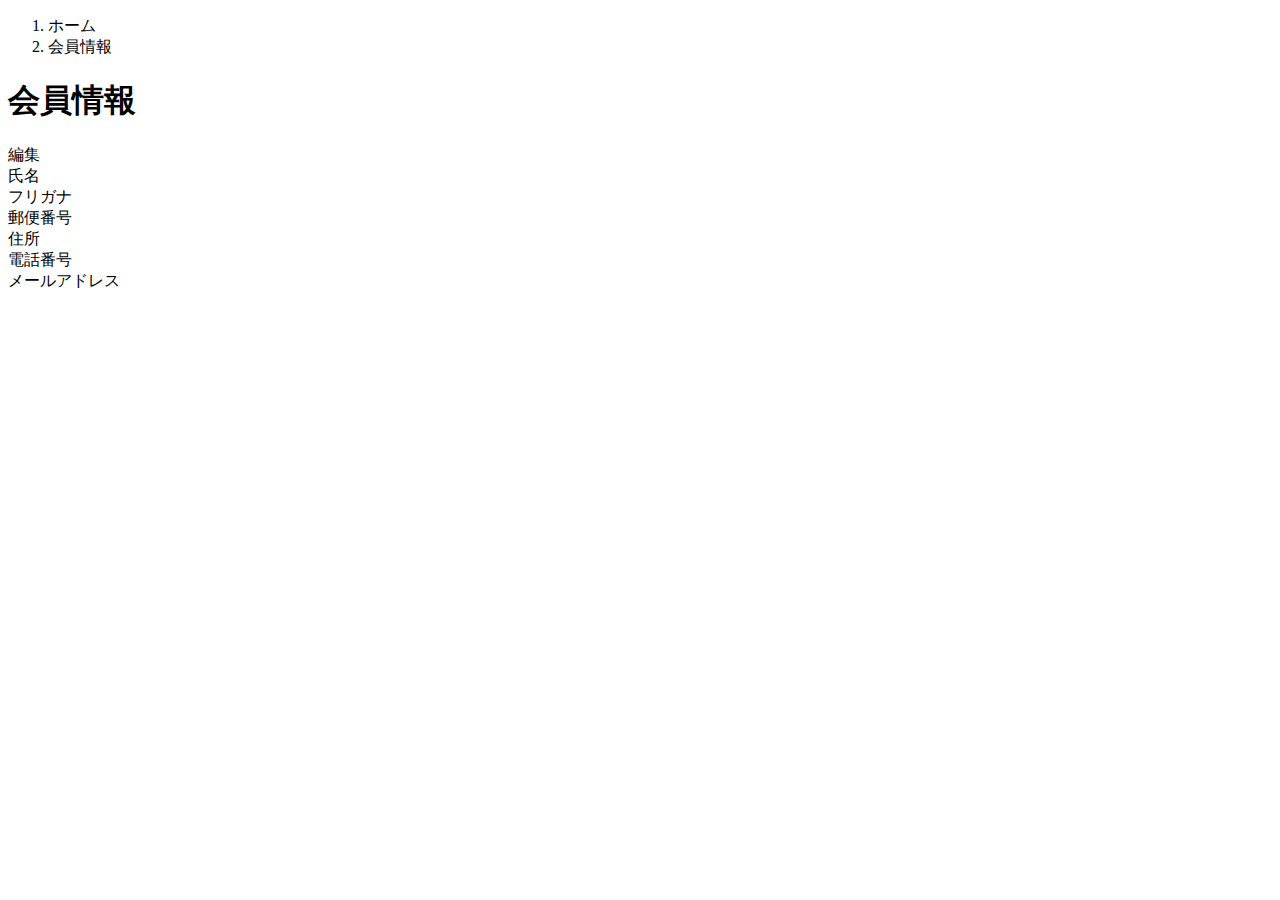
<file: samuraitravel/src/main/resources/templates/user/index.html>
<!DOCTYPE html>
<html xmlns:th="https://www.thymeleaf.org" xmlns:sec="http://www.thymeleaf.org/extras/spring-security">

<head>
	<div th:replace="~{fragment :: meta}"></div>

	<div th:replace="~{fragment :: styles}"></div>

	<title>会員情報</title>
</head>

<body>
	<div class="samuraitravel-wrapper">
		<div th:replace="~{fragment :: header}"></div>

		<main>
			<div class="container pb-5 samuraitravel-container">
				<div class="row justify-content-center">
					<div class="col-xl-5 col-lg-6 col-md-8">
						<nav class="my-3" style="--bs-breadcrumb-divider: '>';" aria-label="breadcrumb">
							<ol class="breadcrumb mb-0">
								<li class="breadcrumb-item"><a th:href="@{/}">ホーム</a></li>
								<li class="breadcrumb-item active" aria-current="page">会員情報</li>
							</ol>
						</nav>

						<h1 class="mb-3 text-center">会員情報</h1>

						<div class="d-flex justify-content-end align-items-end mb-3">
							<div>
								 <a th:href="@{/user/edit}">編集</a>
							</div>
						</div>

						<div th:if="${successMessage}" class="alert alert-info">
							<span th:text="${successMessage}"></span>
						</div>

						<div class="container mb-4">
							<div class="row pb-2 mb-2 border-bottom">
								<div class="col-4">
									<span class="fw-bold">氏名</span>
								</div>

								<div class="col">
									<span th:text="${user.name}"></span>
								</div>
							</div>

							<div class="row pb-2 mb-2 border-bottom">
								<div class="col-4">
									<span class="fw-bold">フリガナ</span>
								</div>

								<div class="col">
									<span th:text="${user.furigana}"></span>
								</div>
							</div>

							<div class="row pb-2 mb-2 border-bottom">
								<div class="col-4">
									<span class="fw-bold">郵便番号</span>
								</div>

								<div class="col">
									<span th:text="${user.postalCode}"></span>
								</div>
							</div>

							<div class="row pb-2 mb-2 border-bottom">
								<div class="col-4">
									<span class="fw-bold">住所</span>
								</div>

								<div class="col">
									<span th:text="${user.address}"></span>
								</div>
							</div>

							<div class="row pb-2 mb-2 border-bottom">
								<div class="col-4">
									<span class="fw-bold">電話番号</span>
								</div>

								<div class="col">
									<span th:text="${user.phoneNumber}"></span>
								</div>
							</div>

							<div class="row pb-2 mb-2 border-bottom">
								<div class="col-4">
									<span class="fw-bold">メールアドレス</span>
								</div>

								<div class="col">
									<span th:text="${user.email}"></span>
								</div>
							</div>
						</div>
					</div>
				</div>
			</div>
		</main>

		<div th:replace="~{fragment :: footer}"></div>
	</div>

	<div th:replace="~{fragment :: scripts}"></div>
</body>

</html>
</file>
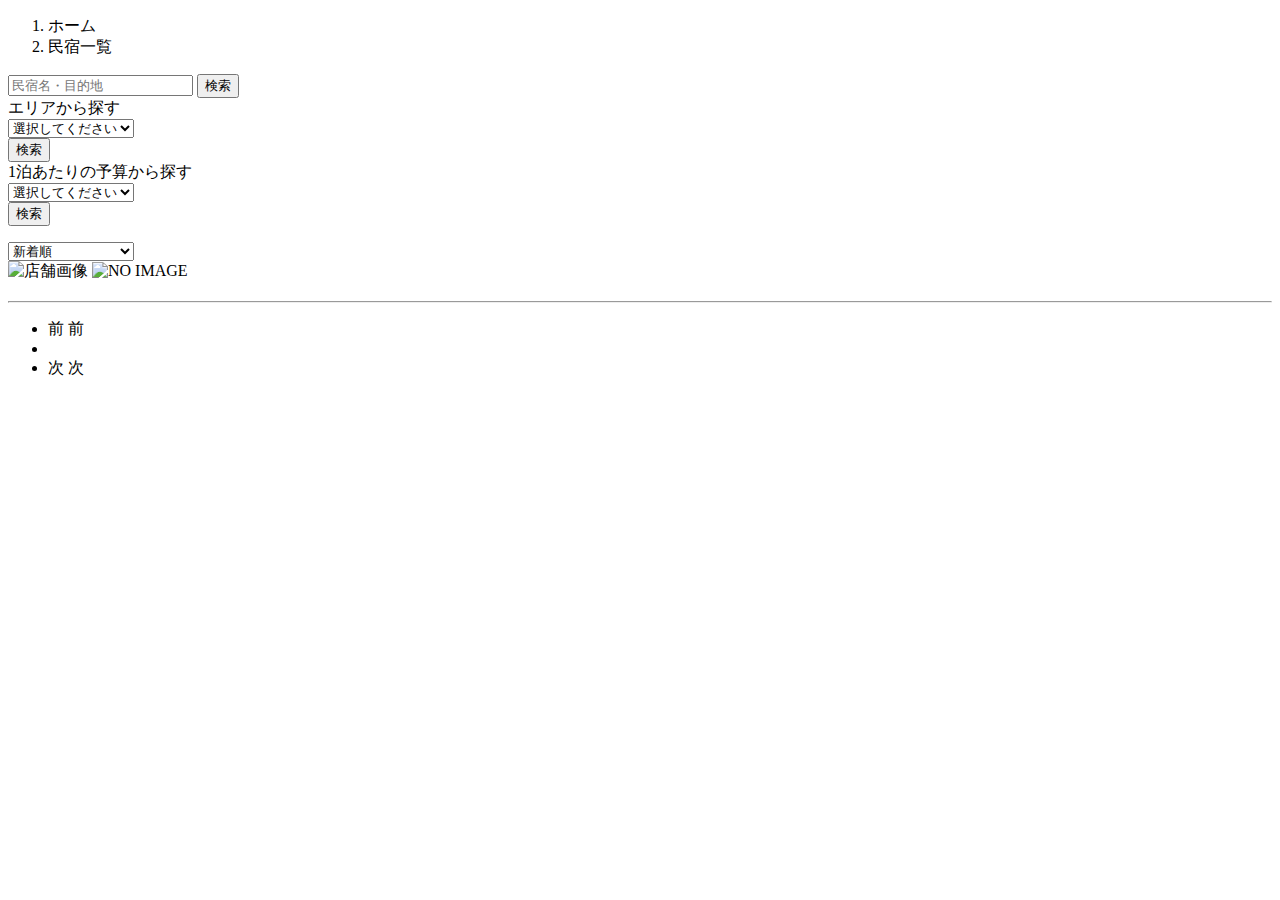
<file: samuraitravel/src/main/resources/templates/admin/houses/index.html>
<!DOCTYPE html>
<html xmlns:th="https://www.thymeleaf.org" xmlns:sec="http://www.thymeleaf.org/extras/spring-security">
  <head>
    <div th:replace="~{fragment :: meta}"></div>
    <div th:replace="~{fragment :: styles}"></div>

    <title>民宿一覧</title>
  </head>
  <body>
    <div class="samuraitravel-wrapper">
      <!-- ヘッダー -->
      <div th:replace="~{fragment :: header}"></div>

      <main>
        <div class="container samuraitravel-container pb-5">
          <div class="row justify-content-center">
            <nav class="my-3" style="--bs-breadcrumb-divider: '>';" aria-label="breadcrumb">
              <ol class="breadcrumb mb-0">
                <li class="breadcrumb-item"><a th:href="@{/}">ホーム</a></li>
                <li class="breadcrumb-item active" aria-current="page">民宿一覧</li>
              </ol>
            </nav>

            <div class="col-xl-3 col-lg-4 col-md-12">
              <form method="get" th:action="@{/houses}" class="w-100 mb-3">
                <div class="input-group">
                  <input type="text" class="form-control" name="keyword" th:value="${keyword}" placeholder="民宿名・目的地">
                  <button type="submit" class="btn text-white shadow-sm samuraitravel-btn">検索</button>
                </div>
              </form>

              <div class="card mb-3">
                <div class="card-header">
                  エリアから探す
                </div>
                <div class="card-body">
                  <form method="get" th:action="@{/houses}" class="w-100">
                    <div class="form-group mb-3">
                      <select class="form-control form-select" name="area">
                        <option value="" hidden>選択してください</option>
                        <optgroup label="北海道">
                          <option value="北海道" th:selected="${area == '北海道'}">北海道</option>
                        </optgroup>
                        <optgroup label="東北">
                          <option value="青森県" th:selected="${area == '青森県'}">青森県</option>
                          <option value="岩手県" th:selected="${area == '岩手県'}">岩手県</option>
                          <option value="宮城県" th:selected="${area == '宮城県'}">宮城県</option>
                          <option value="秋田県" th:selected="${area == '秋田県'}">秋田県</option>
                          <option value="山形県" th:selected="${area == '山形県'}">山形県</option>
                          <option value="福島県" th:selected="${area == '福島県'}">福島県</option>
                        </optgroup>
                        <optgroup label="北関東">
                          <option value="茨城県" th:selected="${area == '茨城県'}">茨城県</option>
                          <option value="栃木県" th:selected="${area == '栃木県'}">栃木県</option>
                          <option value="群馬県" th:selected="${area == '群馬県'}">群馬県</option>
                        </optgroup>
                        <optgroup label="首都圏">
                          <option value="埼玉県" th:selected="${area == '埼玉県'}">埼玉県</option>
                          <option value="千葉県" th:selected="${area == '千葉県'}">千葉県</option>
                          <option value="東京都" th:selected="${area == '東京都'}">東京都</option>
                          <option value="神奈川県" th:selected="${area == '神奈川県'}">神奈川県</option>
                        </optgroup>
                        <optgroup label="甲信越">
                          <option value="新潟県" th:selected="${area == '新潟県'}">新潟県</option>
                          <option value="山梨県" th:selected="${area == '山梨県'}">山梨県</option>
                          <option value="長野県" th:selected="${area == '長野県'}">長野県</option>
                        </optgroup>
                        <optgroup label="北陸">
                          <option value="富山県" th:selected="${area == '富山県'}">富山県</option>
                          <option value="石川県" th:selected="${area == '石川県'}">石川県</option>
                          <option value="福井県" th:selected="${area == '福井県'}">福井県</option>
                        </optgroup>
                        <optgroup label="東海">
                          <option value="岐阜県" th:selected="${area == '岐阜県'}">岐阜県</option>
                          <option value="静岡県" th:selected="${area == '静岡県'}">静岡県</option>
                          <option value="愛知県" th:selected="${area == '愛知県'}">愛知県</option>
                          <option value="三重県" th:selected="${area == '三重県'}">三重県</option>
                        </optgroup>
                        <optgroup label="近畿">
                          <option value="滋賀県" th:selected="${area == '滋賀県'}">滋賀県</option>
                          <option value="京都府" th:selected="${area == '京都府'}">京都府</option>
                          <option value="大阪府" th:selected="${area == '大阪府'}">大阪府</option>
                          <option value="兵庫県" th:selected="${area == '兵庫県'}">兵庫県</option>
                          <option value="奈良県" th:selected="${area == '奈良県'}">奈良県</option>
                          <option value="和歌山県" th:selected="${area == '和歌山県'}">和歌山県</option>
                        </optgroup>
                        <optgroup label="山陽・山陰">
                          <option value="鳥取県" th:selected="${area == '鳥取県'}">鳥取県</option>
                          <option value="島根県" th:selected="${area == '島根県'}">島根県</option>
                          <option value="岡山県" th:selected="${area == '岡山県'}">岡山県</option>
                          <option value="広島県" th:selected="${area == '広島県'}">広島県</option>
                          <option value="山口県" th:selected="${area == '山口県'}">山口県</option>
                        </optgroup>
                        <optgroup label="四国">
                          <option value="徳島県" th:selected="${area == '徳島県'}">徳島県</option>
                          <option value="香川県" th:selected="${area == '香川県'}">香川県</option>
                          <option value="愛媛県" th:selected="${area == '愛媛県'}">愛媛県</option>
                          <option value="高知県" th:selected="${area == '高知県'}">高知県</option>
                        </optgroup>
                        <optgroup label="九州">
                          <option value="福岡県" th:selected="${area == '福岡県'}">福岡県</option>
                          <option value="佐賀県" th:selected="${area == '佐賀県'}">佐賀県</option>
                          <option value="長崎県" th:selected="${area == '長崎県'}">長崎県</option>
                          <option value="熊本県" th:selected="${area == '熊本県'}">熊本県</option>
                          <option value="大分県" th:selected="${area == '大分県'}">大分県</option>
                          <option value="宮崎県" th:selected="${area == '宮崎県'}">宮崎県</option>
                          <option value="鹿児島県" th:selected="${area == '鹿児島県'}">鹿児島県</option>
                        </optgroup>
                        <optgroup label="沖縄">
                          <option value="沖縄県" th:selected="${area == '沖縄県'}">沖縄県</option>
                        </optgroup>
                      </select>
                    </div>
                    <div class="form-group">
                      <button type="submit" class="btn text-white shadow-sm w-100 samuraitravel-btn">検索</button>
                    </div>
                  </form>
                </div>
              </div>

              <div class="card mb-3">
                <div class="card-header">
                  1泊あたりの予算から探す
                </div>
                <div class="card-body">
                  <form method="get" th:action="@{/houses}" class="w-100">
                    <div class="form-group mb-3">
                      <select class="form-control form-select" name="price">
                        <option value="" hidden>選択してください</option>
                        <option value="6000" th:selected="${price == 6000}">6,000円以内</option>
                        <option value="7000" th:selected="${price == 7000}">7,000円以内</option>
                        <option value="8000" th:selected="${price == 8000}">8,000円以内</option>
                        <option value="9000" th:selected="${price == 9000}">9,000円以内</option>
                        <option value="10000" th:selected="${price == 10000}">10,000円以内</option>
                      </select>
                    </div>
                    <div class="form-group">
                      <button type="submit" class="btn text-white shadow-sm w-100 samuraitravel-btn">検索</button>
                    </div>
                  </form>
                </div>
              </div>
            </div>

            <div class="col">
              <div class="d-flex justify-content-between flex-wrap">
                <p th:if="${housePage.getTotalPages() > 1}" class="fs-5 mb-3" th:text="${'検索結果：' + housePage.getTotalElements() + '件' + '（' + (housePage.getNumber() + 1) + ' / ' + housePage.getTotalPages() + ' ページ）'}"></p>
                <p th:unless="${housePage.getTotalPages() > 1}" class="fs-5 mb-3" th:text="${'検索結果：' + housePage.getTotalElements() + '件'}"></p>

                <form method="get" th:action="@{/houses}" class="mb-3 samuraitravel-sort-box"> 
                  <input th:if="${keyword}" type="hidden" name="keyword" th:value="${keyword}">
                  <input th:if="${area}" type="hidden" name="area" th:value="${area}">
                  <input th:if="${price}" type="hidden" name="price" th:value="${price}">                                      
                  <select class="form-select form-select-sm" name="order" onChange="this.form.submit();">
                    <option value="createdAtDesc" th:selected="${order == 'createdAtDesc' || order == null}">新着順</option>                                            
                    <option value="priceAsc" th:selected="${order == 'priceAsc'}">宿泊料金が安い順</option>
                  </select>   
                </form>                                                                
              </div>

              <div class="mb-3" th:each="house : ${housePage}">
                <a th:href="@{/houses/__${house.getId()}__}" class="link-dark samuraitravel-card-link">
                  <div class="card h-100">
                    <div class="row g-0">
                      <div class="col-md-4">
                        <img th:if="${house.getImageName()}" th:src="@{/storage/__${house.getImageName()}__}" class="card-img-top samuraitravel-horizontal-card-image" alt="店舗画像">
                        <img th:unless="${house.getImageName()}" th:src="@{/images/noImage.png}" class="card-img-top samuraitravel-horizontal-card-image" alt="NO IMAGE">
                      </div>
                      <div class="col-md-8">
                        <div class="card-body">
                          <h3 class="card-title mb-3" th:text="${house.getName()}"></h3>

                          <hr class="mb-3">

                          <p class="card-text mb-2">
                            <span th:text="${house.getDescription()}"></span>
                          </p>

                          <p class="card-text mb-2">
                            <small class="text-muted" th:text="${'〒' + house.getPostalCode()}"></small>
                            <small class="text-muted" th:text="${house.getAddress()}"></small>
                          </p>

                          <p class="card-text">
                            <span th:text="${#numbers.formatInteger(house.getPrice(), 1, 'COMMA') + '円 / 泊'}"></span>
                          </p>
                        </div>
                      </div>
                    </div>
                  </div>
                </a>
              </div>

              <!-- ページネーション -->
              <div th:if="${housePage.getTotalPages() > 1}" class="d-flex justify-content-center">
                <nav aria-label="民宿一覧ページ">
                  <ul class="pagination">
                    <li class="page-item">
                      <span th:if="${housePage.isFirst()}" class="page-link disabled">前</span>
                      <a th:unless="${housePage.isFirst()}" th:href="@{/houses(page = ${housePage.getNumber() - 1}, keyword = ${keyword}, area = ${area}, price = ${price}, order = ${order})}" class="page-link samuraitravel-page-link">前</a>
                    </li>
                    <li th:each="i : ${#numbers.sequence(0, housePage.getTotalPages() - 1)}" class="page-item">
                      <span th:if="${i == housePage.getNumber()}" class="page-link active samuraitravel-active" th:text="${i + 1}"></span>
                      <a th:unless="${i == housePage.getNumber()}" th:href="@{/houses(page = ${i}, keyword = ${keyword}, area = ${area}, price = ${price}, order = ${order})}" class="page-link samuraitravel-page-link" th:text="${i + 1}"></a>
                    </li>
                    <li class="page-item">
                      <span th:if="${housePage.isLast()}" class="page-link disabled">次</span>
                      <a th:unless="${housePage.isLast()}" th:href="@{/houses(page = ${housePage.getNumber() + 1}, keyword = ${keyword}, area = ${area}, price = ${price}, order = ${order})}" class="page-link samuraitravel-page-link">次</a>
                    </li>
                  </ul>
                </nav>
              </div>
            </div>
          </div>
        </div>
      </main>

      <!-- フッター -->
      <div th:replace="~{fragment :: footer}"></div>
    </div>

    <div th:replace="~{fragment :: scripts}"></div>
  </body>
</html>
</file>
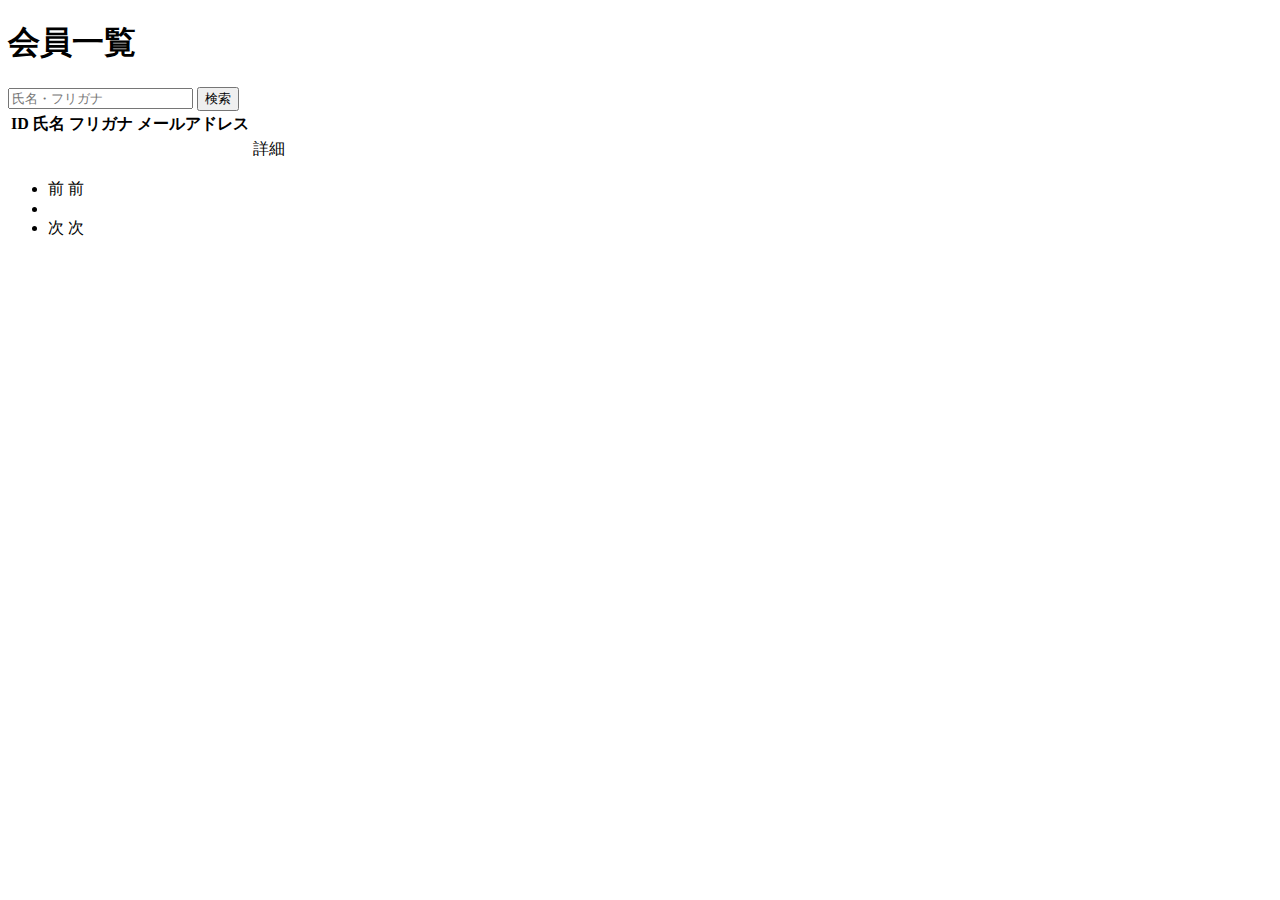
<file: samuraitravel/src/main/resources/templates/admin/users/index.html>
<!DOCTYPE html>
<html xmlns:th="https://www.thymeleaf.org" xmlns:sec="http://www.thymeleaf.org/extras/spring-security">

<head>
	<div th:replace="~{fragment :: meta}"></div>

	<div th:replace="~{fragment :: styles}"></div>

	<title>会員一覧</title>
</head>

<body>
	<div class="samuraitravel-wrapper">
		<div th:replace="~{fragment :: header}"></div>

		<main>
			<div class="container pt-4 pb-5 samuraitravel-container">
				<div class="row justify-content-center">
					<div class="col-xxl-9 col-xl-10 col-lg-11">

						<h1 class="mb-4 text-center">会員一覧</h1>

						<div class="d-flex justify-content-between align-items-end">
							<form method="get" th:action="@{/admin/users}" class="mb-3">
								<div class="input-group">
									<input type="text" class="form-control" name="keyword" th:value="${keyword}"
										placeholder="氏名・フリガナ">
									<button type="submit" class="btn text-white shadow-sm samuraitravel-btn">検索</button>
								</div>
							</form>
						</div>

						<div th:if="${errorMessage}" class="alert alert-danger">
							<span th:text="${errorMessage}"></span>
						</div>

						<table class="table">
							<thead>
								<tr>
									<th scope="col">ID</th>
									<th scope="col">氏名</th>
									<th scope="col">フリガナ</th>
									<th scope="col">メールアドレス</th>
									<th scope="col"></th>
								</tr>
							</thead>
							<tbody>
								<tr th:each="user : ${userPage}">
									<td th:text="${user.id}"></td>
									<td th:text="${user.name}"></td>
									<td th:text="${user.furigana}"></td>
									<td th:text="${user.email}"></td>
									<td><a th:href="@{/admin/users/__${user.id}__}">詳細</a></td>
								</tr>
							</tbody>
						</table>

						<!-- ページネーション -->
						<div th:if="${userPage.getTotalPages() > 1}" class="d-flex justify-content-center">
							<nav aria-label="会員一覧ページ">
								<ul class="pagination">
									<li class="page-item">
										<span th:if="${userPage.isFirst()}" class="page-link disabled">前</span>
										<a th:unless="${userPage.isFirst()}"
											th:href="@{/admin/users(page = ${userPage.getNumber() - 1}, keyword = ${keyword})}"
											class="page-link samuraitravel-page-link">前</a>
									</li>
									<li th:each="i : ${#numbers.sequence(0, userPage.getTotalPages() - 1)}"
										class="page-item">
										<span th:if="${i == userPage.getNumber()}"
											class="page-link active samuraitravel-active" th:text="${i + 1}"></span>
										<a th:unless="${i == userPage.getNumber()}"
											th:href="@{/admin/users(page = ${i}, keyword = ${keyword})}"
											class="page-link samuraitravel-page-link" th:text="${i + 1}"></a>
									</li>
									<li class="page-item">
										<span th:if="${userPage.isLast()}" class="page-link disabled">次</span>
										<a th:unless="${userPage.isLast()}"
											th:href="@{/admin/users(page = ${userPage.getNumber() + 1}, keyword = ${keyword})}"
											class="page-link samuraitravel-page-link">次</a>
									</li>
								</ul>
							</nav>
						</div>
					</div>
				</div>
			</div>
		</main>

		<div th:replace="~{fragment :: footer}"></div>
	</div>

	<div th:replace="~{fragment :: scripts}"></div>
</body>

</html>
</file>
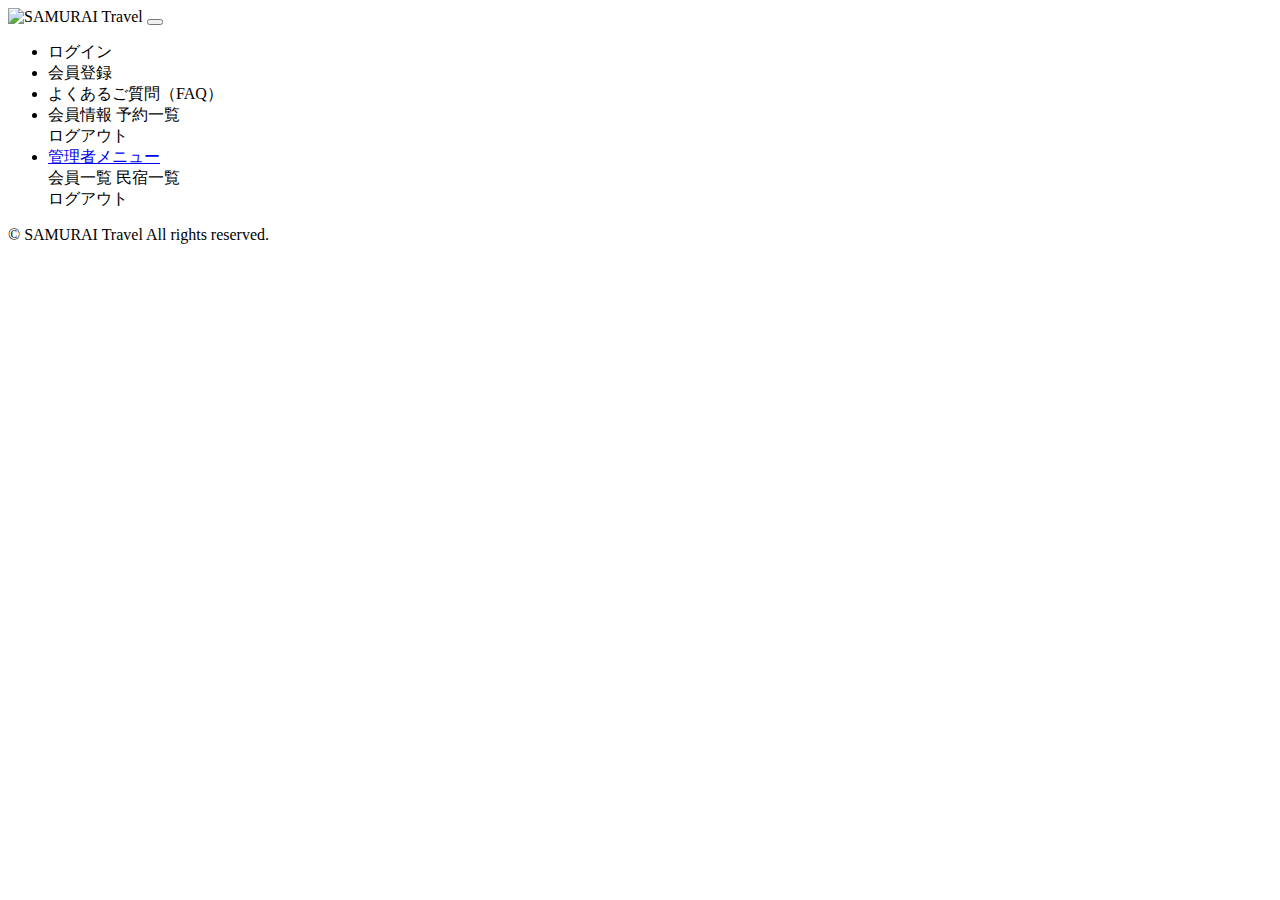
<file: samuraitravel/src/main/resources/templates/fragment.html>
<!DOCTYPE html>
<html xmlns:th="https://www.thymeleaf.org" xmlns:sec="http://www.thymeleaf.org/extras/spring-security">
   <head>
       <!-- meta要素の部品化 -->
       <div th:fragment="meta" th:remove="tag">
           <meta charset="UTF-8">
           <meta name="viewport" content="width=device-width, initial-scale=1">
       </div>

       <!-- link要素の部品化 -->
       <div th:fragment="styles" th:remove="tag">
           <!-- Bootstrap -->
           <link href="https://cdn.jsdelivr.net/npm/bootstrap@5.3.0/dist/css/bootstrap.min.css" rel="stylesheet" integrity="sha384-9ndCyUaIbzAi2FUVXJi0CjmCapSmO7SnpJef0486qhLnuZ2cdeRhO02iuK6FUUVM" crossorigin="anonymous">

           <!-- Google Fonts -->
           <link rel="preconnect" href="https://fonts.googleapis.com">
           <link rel="preconnect" href="https://fonts.gstatic.com" crossorigin>
           <link href="https://fonts.googleapis.com/css2?family=Noto+Sans+JP:wght@400;500&display=swap" rel="stylesheet">

           <!-- CSSファイル -->
           <link th:href="@{/css/style.css}" rel="stylesheet" >
       </div>

       <title>部品化用のHTMLファイル</title>
   </head>
   <body>
       <!-- ヘッダーの部品化 -->
       <div th:fragment="header" th:remove="tag">
           <header>
               <nav class="navbar navbar-expand-md navbar-light bg-white shadow-sm samuraitravel-navbar">
                   <div class="container samuraitravel-container">
                       <a class="navbar-brand" th:href="@{/}">
                           <img class="samuraitravel-logo me-1" th:src="@{/images/logo.png}" alt="SAMURAI Travel">
                       </a>

                       <button class="navbar-toggler" type="button" data-bs-toggle="collapse" data-bs-target="#navbarSupportedContent" aria-controls="navbarSupportedContent" aria-expanded="false" aria-label="Toggle navigation">
                           <span class="navbar-toggler-icon"></span>
                       </button>

                       <div class="collapse navbar-collapse" id="navbarSupportedContent">
                           <ul class="navbar-nav ms-auto">
                               <!-- 未ログインであれば表示する -->
                               <li class="nav-item" sec:authorize="isAnonymous()">
                                   <a class="nav-link" th:href="@{/login}">ログイン</a>
                               </li>
                               <li class="nav-item" sec:authorize="isAnonymous()">
                                    <a class="nav-link" th:href="@{/signup}">会員登録</a>
                               </li>
							   
							   <li class="nav-item me-4">
							              <a class="nav-link fw-bold" th:href="@{/faqs}">よくあるご質問（FAQ）</a>
							          </li>

                               <!-- ログイン済みの一般ユーザーであれば表示する -->
                               <li class="nav-item dropdown" sec:authorize="hasRole('ROLE_GENERAL')">
                                   <a id="navbarDropdownGeneral" class="nav-link dropdown-toggle" href="#" role="button" data-bs-toggle="dropdown" aria-haspopup="true" aria-expanded="false" v-pre>
                                       <span sec:authentication="principal.user.name"></span>
                                   </a>

                                   <div class="dropdown-menu dropdown-menu-end" aria-labelledby="navbarDropdownGeneral">
                                       <a class="dropdown-item samuraitravel-dropdown-item" th:href="@{/user}">会員情報</a>
                                       <a class="dropdown-item samuraitravel-dropdown-item" th:href="@{/reservations}">予約一覧</a>

                                       <div class="dropdown-divider"></div>

                                       <a class="dropdown-item samuraitravel-dropdown-item" th:href="@{/logout}" onclick="event.preventDefault(); document.getElementById('logout-form').submit();">
                                           ログアウト
                                       </a>
                                       <form id="logout-form" class="d-none" th:action="@{/logout}" method="post"></form>
                                   </div>
                               </li>

                               <!-- ログイン済みの管理者であれば表示する -->
                               <li class="nav-item dropdown" sec:authorize="hasRole('ROLE_ADMIN')">
                                   <a id="navbarDropdownAdmin" class="nav-link dropdown-toggle" href="#" role="button" data-bs-toggle="dropdown" aria-haspopup="true" aria-expanded="false" v-pre>
                                       管理者メニュー
                                   </a>

                                   <div class="dropdown-menu dropdown-menu-end" aria-labelledby="navbarDropdownAdmin">
                                        <a class="dropdown-item samuraitravel-dropdown-item" th:href="@{/admin/users}">会員一覧</a>
                                       <a class="dropdown-item samuraitravel-dropdown-item" th:href="@{/admin/houses}">民宿一覧</a>

                                       <div class="dropdown-divider"></div>

                                       <a class="dropdown-item samuraitravel-dropdown-item" th:href="@{/logout}" onclick="event.preventDefault(); document.getElementById('logout-form').submit();">
                                           ログアウト
                                       </a>
                                       <form id="logout-form" class="d-none" th:action="@{/logout}" method="post"></form>
                                   </div>
                               </li>
                           </ul>
                       </div>
                   </div>
               </nav>
           </header>
       </div>

       <!-- フッターの部品化 -->
       <div th:fragment="footer" th:remove="tag">
           <footer>
               <div class="d-flex justify-content-center align-items-center h-100">
                   <p class="text-center text-muted small mb-0">&copy; SAMURAI Travel All rights reserved.</p>
               </div>
           </footer>
       </div>

       <!-- script要素の部品化 -->
       <div th:fragment="scripts" th:remove="tag">
           <!-- Bootstrap -->
           <script src="https://cdn.jsdelivr.net/npm/bootstrap@5.3.0/dist/js/bootstrap.bundle.min.js" integrity="sha384-geWF76RCwLtnZ8qwWowPQNguL3RmwHVBC9FhGdlKrxdiJJigb/j/68SIy3Te4Bkz" crossorigin="anonymous"></script>
       </div>
   </body>
</html>
</file>
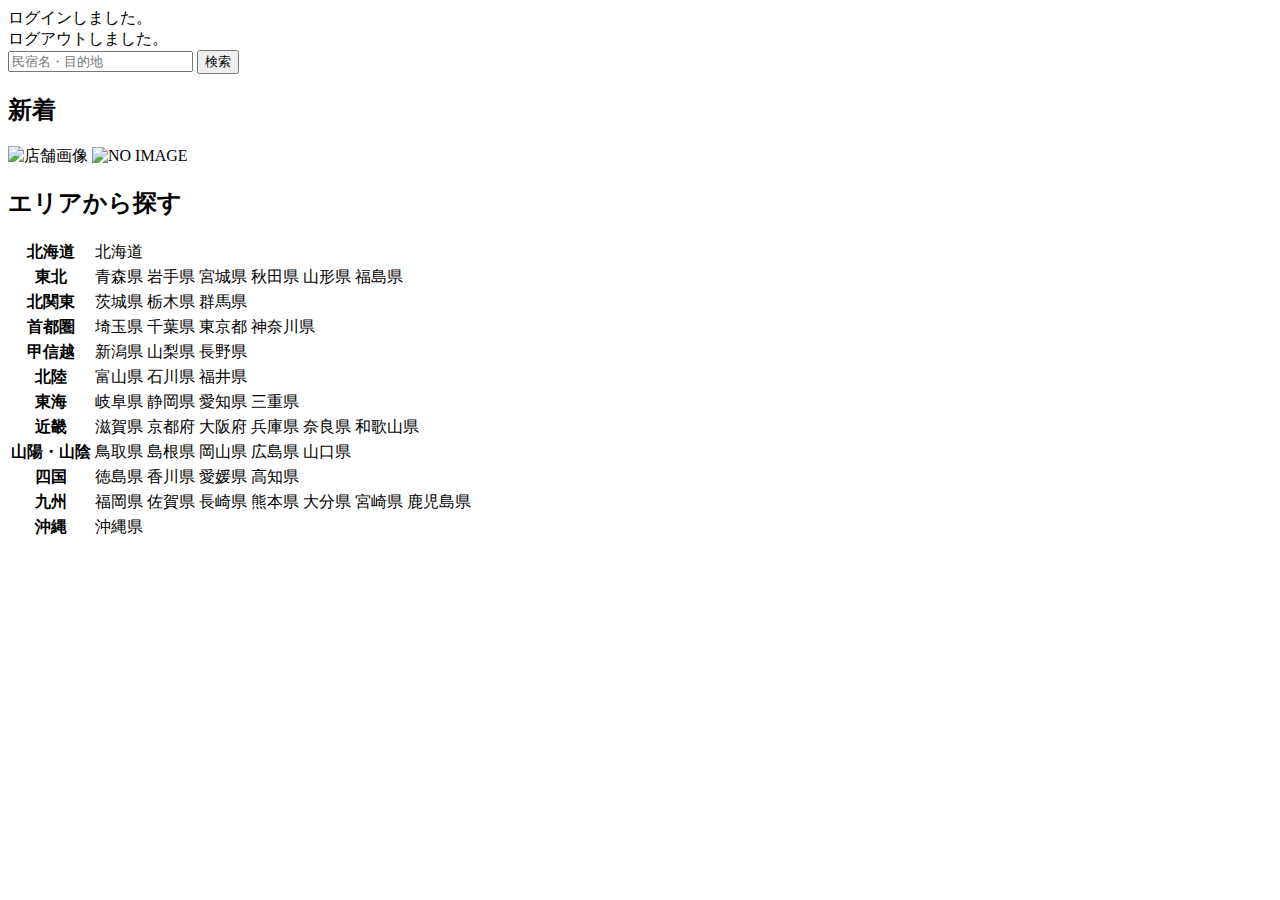
<file: samuraitravel/src/main/resources/templates/index-backup.html>
<!DOCTYPE html>


<html xmlns:th="https://www.thymeleaf.org" xmlns:sec="http://www.thymeleaf.org/extras/spring-security">

<head>


	<div th:replace="~{fragment :: meta}"></div>



	<div th:replace="~{fragment :: styles}"></div>

	<title>SAMURAI Travel</title>
</head>

<body>
	<div class="samuraitravel-wrapper">



		<div th:replace="~{fragment :: header}"></div>

		<main>
			<div class="container pt-4 pb-5 samuraitravel-container">
				<div th:if="${param.loggedIn}" class="alert alert-info">
					ログインしました。
				</div>

				<div th:if="${param.loggedOut}" class="alert alert-info">
					ログアウトしました。
				</div>

				<div th:if="${successMessage}" class="alert alert-info">
					<span th:text="${successMessage}"></span>
				</div>


				<div class="d-flex justify-content-center">
					<form method="get" th:action="@{/houses}" class="mb-5 samuraitravel-search-form">
						<div class="input-group">
							<input type="text" class="form-control" name="keyword" th:value="${keyword}"
								placeholder="民宿名・目的地">
							<button type="submit" class="btn text-white shadow-sm samuraitravel-btn">検索</button>
						</div>
					</form>
				</div>

				<h2 class="text-center mb-3">新着</h2>
				<div class="row row-cols-lg-5 row-cols-2 g-3 mb-5">
					<div class="col" th:each="newHouse : ${newHouses}">
						<a th:href="@{/houses/__${newHouse.id}__}" class="link-dark samuraitravel-card-link">
							<div class="card h-100">
								<img th:if="${newHouse.imageName}" th:src="@{/storage/__${newHouse.imageName}__}"
									class="card-img-top samuraitravel-vertical-card-image" alt="店舗画像">
								<img th:unless="${newHouse.imageName}" th:src="@{/images/noImage.png}"
									class="card-img-top samuraitravel-vertical-card-image" alt="NO IMAGE">
								<div class="card-body">
									<h3 class="card-title" th:text="${newHouse.name}"></h3>
									<p class="card-text mb-1">
										<small class="text-muted" th:text="${newHouse.address}"></small>
									</p>
									<p class="card-text">
										<span
											th:text="${#numbers.formatInteger(newHouse.price, 1, 'COMMA') + '円 / 泊'}"></span>
									</p>
								</div>
							</div>
						</a>
					</div>
				</div>

				<div class="row justify-content-center">
					<div class="col-xl-5 col-lg-6 col-md-8">
						<h2 class="text-center mb-3">エリアから探す</h2>

						<table class="table">
							<tbody>
								<tr>
									<th>北海道</th>
									<td>
										<a th:href="@{/houses?area=北海道}">北海道</a>
									</td>
								</tr>
								<tr>
									<th>東北</th>
									<td>
										<a th:href="@{/houses?area=青森県}" class="me-2">青森県</a>
										<a th:href="@{/houses?area=岩手県}" class="me-2">岩手県</a>
										<a th:href="@{/houses?area=宮城県}" class="me-2">宮城県</a>
										<a th:href="@{/houses?area=秋田県}" class="me-2">秋田県</a>
										<a th:href="@{/houses?area=山形県}" class="me-2">山形県</a>
										<a th:href="@{/houses?area=福島県}">福島県</a>
									</td>
								</tr>
								<tr>
									<th>北関東</th>
									<td>
										<a th:href="@{/houses?area=茨城県}" class="me-2">茨城県</a>
										<a th:href="@{/houses?area=栃木県}" class="me-2">栃木県</a>
										<a th:href="@{/houses?area=群馬県}">群馬県</a>
									</td>
								</tr>
								<tr>
									<th>首都圏</th>
									<td>
										<a th:href="@{/houses?area=埼玉県}" class="me-2">埼玉県</a>
										<a th:href="@{/houses?area=千葉県}" class="me-2">千葉県</a>
										<a th:href="@{/houses?area=東京都}" class="me-2">東京都</a>
										<a th:href="@{/houses?area=神奈川県}">神奈川県</a>
									</td>
								</tr>
								<tr>
									<th>甲信越</th>
									<td>
										<a th:href="@{/houses?area=新潟県}" class="me-2">新潟県</a>
										<a th:href="@{/houses?area=山梨県}" class="me-2">山梨県</a>
										<a th:href="@{/houses?area=長野県}">長野県</a>
									</td>
								</tr>
								<tr>
									<th>北陸</th>
									<td>
										<a th:href="@{/houses?area=富山県}" class="me-2">富山県</a>
										<a th:href="@{/houses?area=石川県}" class="me-2">石川県</a>
										<a th:href="@{/houses?area=福井県}">福井県</a>
									</td>
								</tr>
								<tr>
									<th>東海</th>
									<td>
										<a th:href="@{/houses?area=岐阜県}" class="me-2">岐阜県</a>
										<a th:href="@{/houses?area=静岡県}" class="me-2">静岡県</a>
										<a th:href="@{/houses?area=愛知県}" class="me-2">愛知県</a>
										<a th:href="@{/houses?area=三重県}">三重県</a>
									</td>
								</tr>
								<tr>
									<th>近畿</th>
									<td>
										<a th:href="@{/houses?area=滋賀県}" class="me-2">滋賀県</a>
										<a th:href="@{/houses?area=京都府}" class="me-2">京都府</a>
										<a th:href="@{/houses?area=大阪府}" class="me-2">大阪府</a>
										<a th:href="@{/houses?area=兵庫県}" class="me-2">兵庫県</a>
										<a th:href="@{/houses?area=奈良県}" class="me-2">奈良県</a>
										<a th:href="@{/houses?area=和歌山県}">和歌山県</a>
									</td>
								</tr>
								<tr>
									<th>山陽・山陰</th>
									<td>
										<a th:href="@{/houses?area=鳥取県}" class="me-2">鳥取県</a>
										<a th:href="@{/houses?area=島根県}" class="me-2">島根県</a>
										<a th:href="@{/houses?area=岡山県}" class="me-2">岡山県</a>
										<a th:href="@{/houses?area=広島県}" class="me-2">広島県</a>
										<a th:href="@{/houses?area=山口県}">山口県</a>
									</td>
								</tr>
								<tr>
									<th>四国</th>
									<td>
										<a th:href="@{/houses?area=徳島県}" class="me-2">徳島県</a>
										<a th:href="@{/houses?area=香川県}" class="me-2">香川県</a>
										<a th:href="@{/houses?area=愛媛県}" class="me-2">愛媛県</a>
										<a th:href="@{/houses?area=高知県}">高知県</a>
									</td>
								</tr>
								<tr>
									<th>九州</th>
									<td>
										<a th:href="@{/houses?area=福岡県}" class="me-2">福岡県</a>
										<a th:href="@{/houses?area=佐賀県}" class="me-2">佐賀県</a>
										<a th:href="@{/houses?area=長崎県}" class="me-2">長崎県</a>
										<a th:href="@{/houses?area=熊本県}" class="me-2">熊本県</a>
										<a th:href="@{/houses?area=大分県}" class="me-2">大分県</a>
										<a th:href="@{/houses?area=宮崎県}" class="me-2">宮崎県</a>
										<a th:href="@{/houses?area=鹿児島県}">鹿児島県</a>
									</td>
								</tr>
								<tr>
									<th>沖縄</th>
									<td>
										<a th:href="@{/houses?area=沖縄県}">沖縄県</a>
									</td>
								</tr>
							</tbody>
						</table>
					</div>
				</div>

			</div>
		</main>



		<div th:replace="~{fragment :: footer}"></div>
	</div>


	<div th:replace="~{fragment :: scripts}"></div>
</body>

</html>
</file>
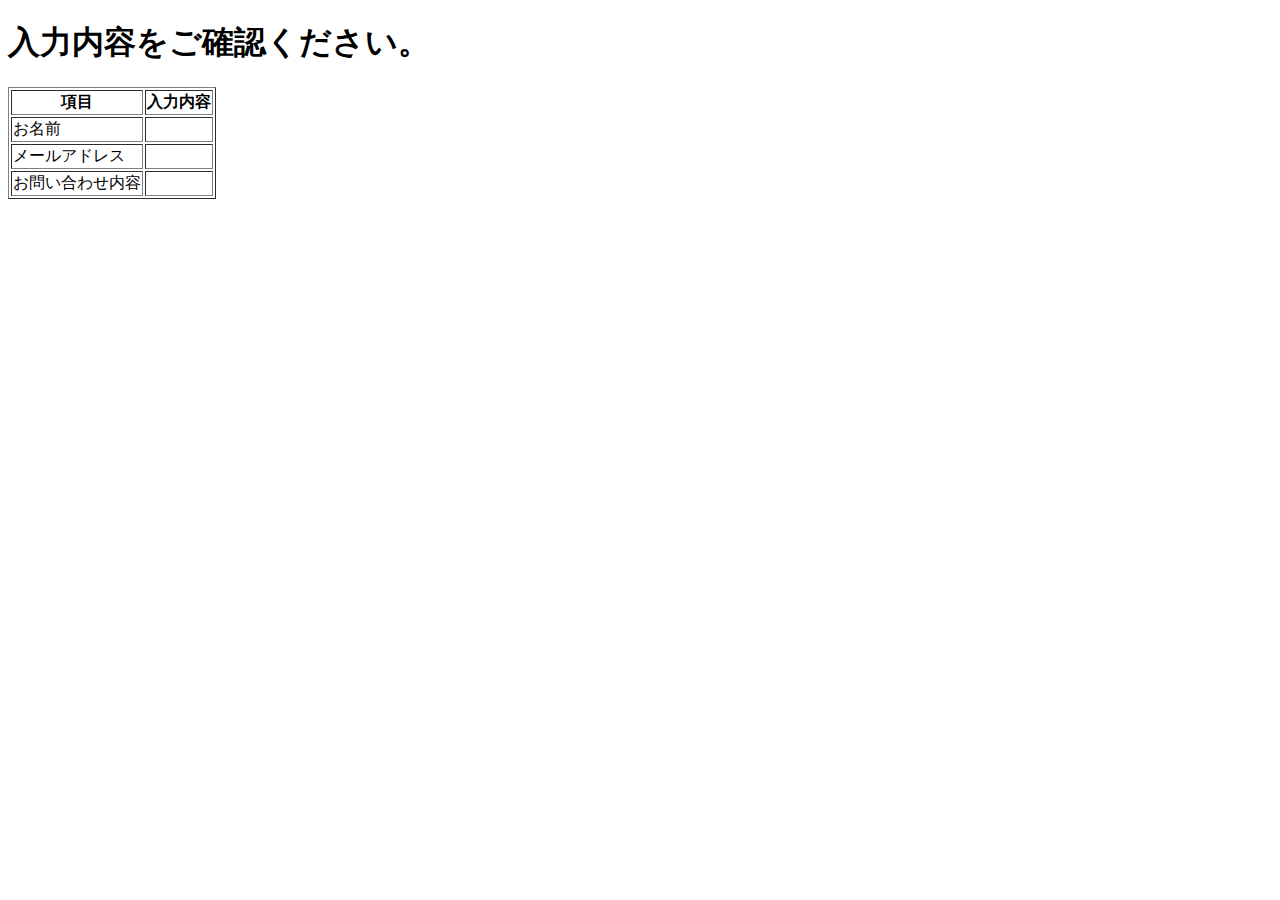
<file: spring_kadai_form/src/main/resources/templates/confirmView.html>
<!DOCTYPE html>
<html xmlns:th="https://www.thymeleaf.org">
<head>
    <meta charset="UTF-8">
    <title>確認画面</title>
</head>
<body>
    <h1>入力内容をご確認ください。</h1>
    <table border="1">
        <tr>
            <th>項目</th>
            <th>入力内容</th>
        </tr>
        <tr>
            <td>お名前</td>
            <td th:text="${contactForm.getName()}"></td>
        </tr>
        <tr>
            <td>メールアドレス</td>
            <td th:text="${contactForm.getEmail()}"></td>
        </tr>
        <tr>
            <td>お問い合わせ内容</td>
            <td th:text="${contactForm.getMessage()}"></td>
        </tr>
    </table>
</body>
</html>
</file>
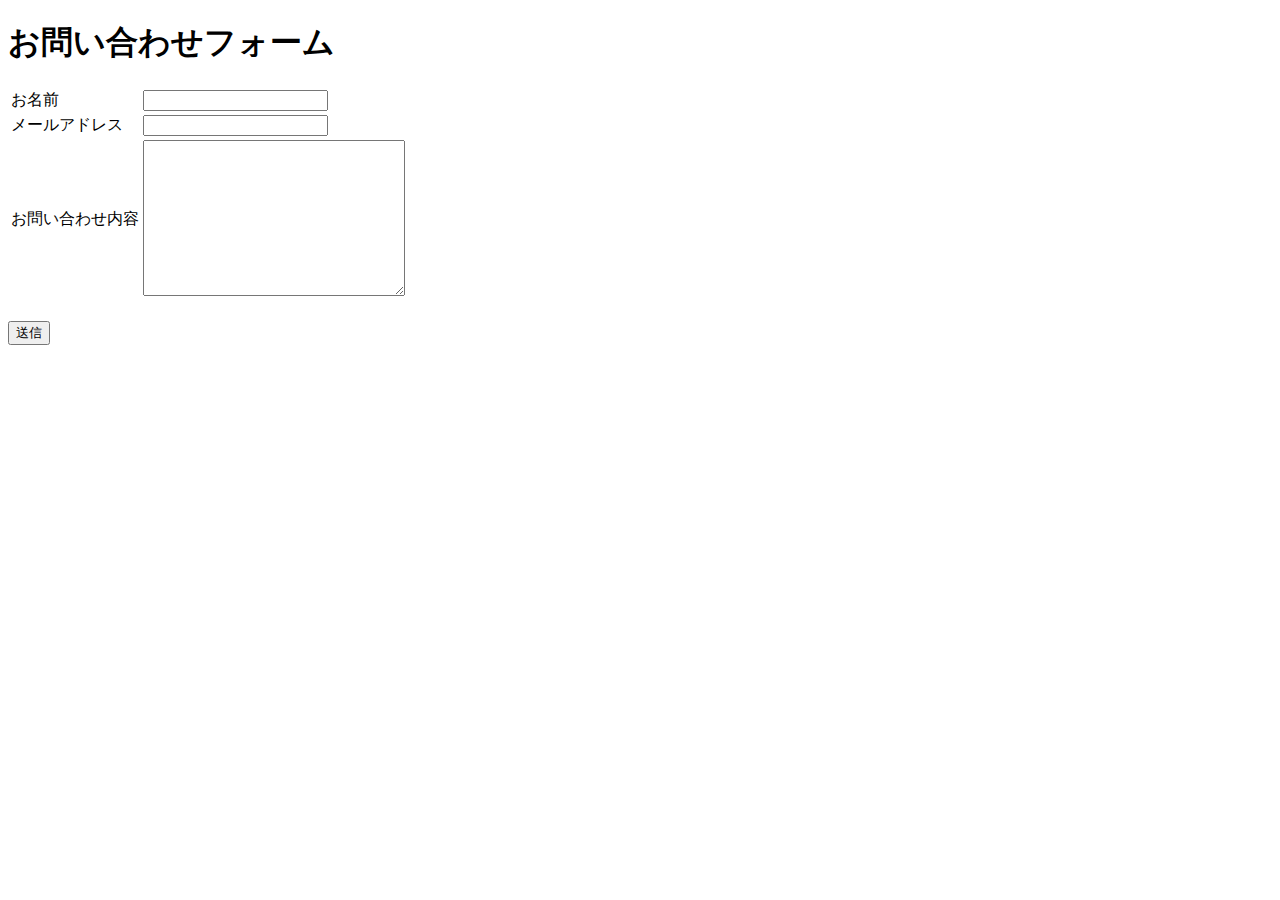
<file: spring_kadai_form/src/main/resources/templates/contactFormView.html>
<!DOCTYPE html>
<html lang="ja">
<head>
    <meta charset="UTF-8">
    <title>お問い合わせフォーム</title>
</head>
<body>
    <h1>お問い合わせフォーム</h1>
    <form th:action="@{/confirm}" th:object="${contactForm}" method="post">
        <table>
            <tr>
                <td>お名前</td>
                <td><input type="text" th:field="*{name}"/></td>
                <td th:if="${#fields.hasErrors('name')}" th:errors="*{name}"></td>
            </tr>
            <tr>
                <td>メールアドレス</td>
                <td><input type="text" th:field="*{email}"/></td>
                <td th:if="${#fields.hasErrors('email')}" th:errors="*{email}"></td>
            </tr>
            <tr>
                <td>お問い合わせ内容</td>
                <td><textarea cols="30" rows="10" th:field="*{message}"></textarea></td>
                <td th:if="${#fields.hasErrors('message')}" th:errors="*{message}"></td>
            </tr>
        </table>
        <br>
        <button type="submit">送信</button>
    </form>
</body>
</html>
</file>
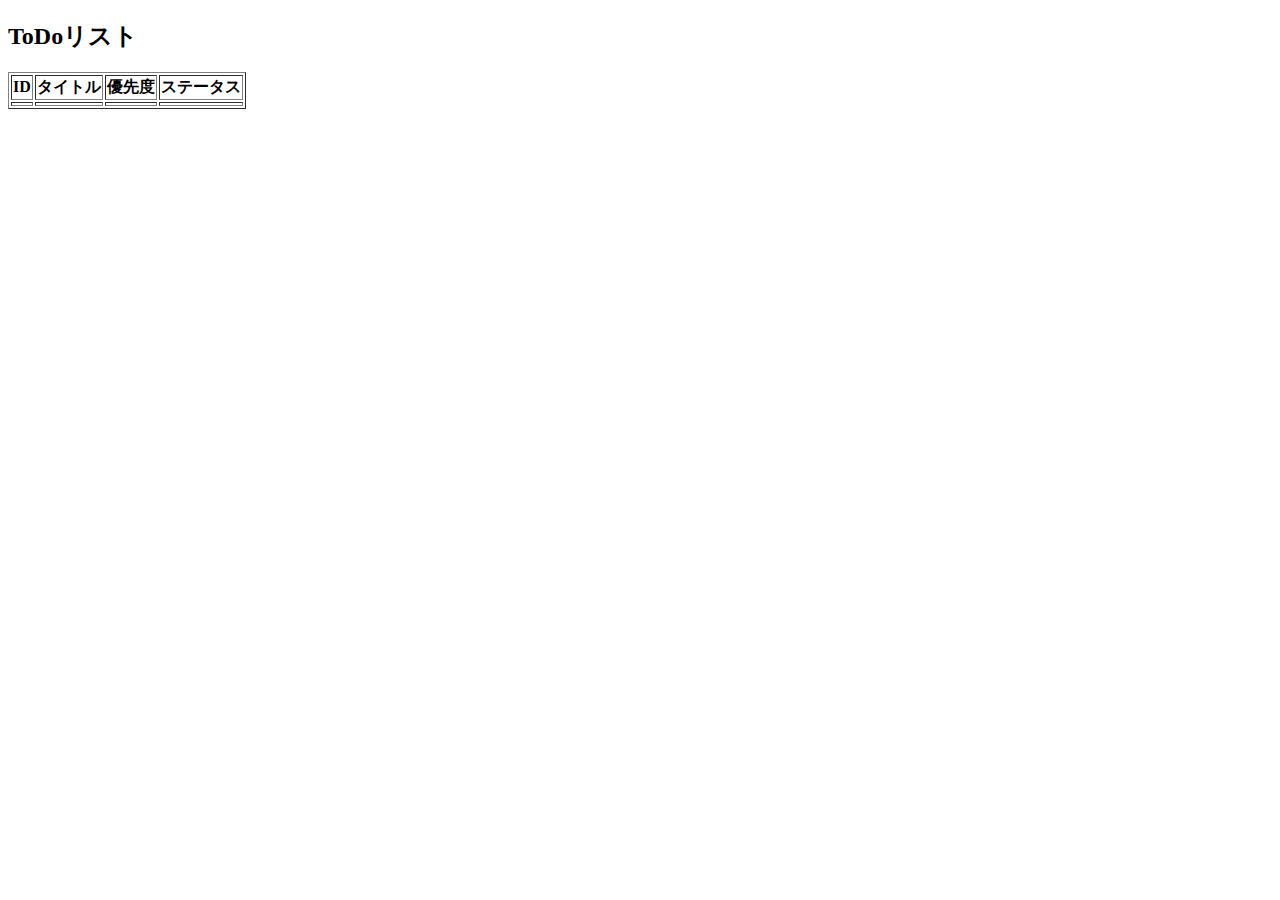
<file: spring_kadai_todo/src/main/resources/templates/todoView.html>
<!DOCTYPE html>
<html xmlns:th="https://www.thymeleaf.org">

<head>
    <meta charset="UTF-8">
    <meta name="viewport" content="width=device-width, initial-scale=1">
    <title>Spring_Kadai_Todo</title>
</head>

<body>
    
    <h2>ToDoリスト</h2>
    <table border="1">
        <thead>
            <tr>
                <th>ID</th>
                <th>タイトル</th>
                <th>優先度</th>
				<th>ステータス</th>
            </tr>
        </thead>
        <tbody>
            <tr th:each="todo : ${todoList}">
                <td th:text="${todo.id}"></td>
                <td th:text="${todo.title}"></td>
				<td th:text="${todo.priority}"></td>
				<td th:text="${todo.status}"></td>
            </tr>
        </tbody>
    </table>
</body>

</html>
</file>
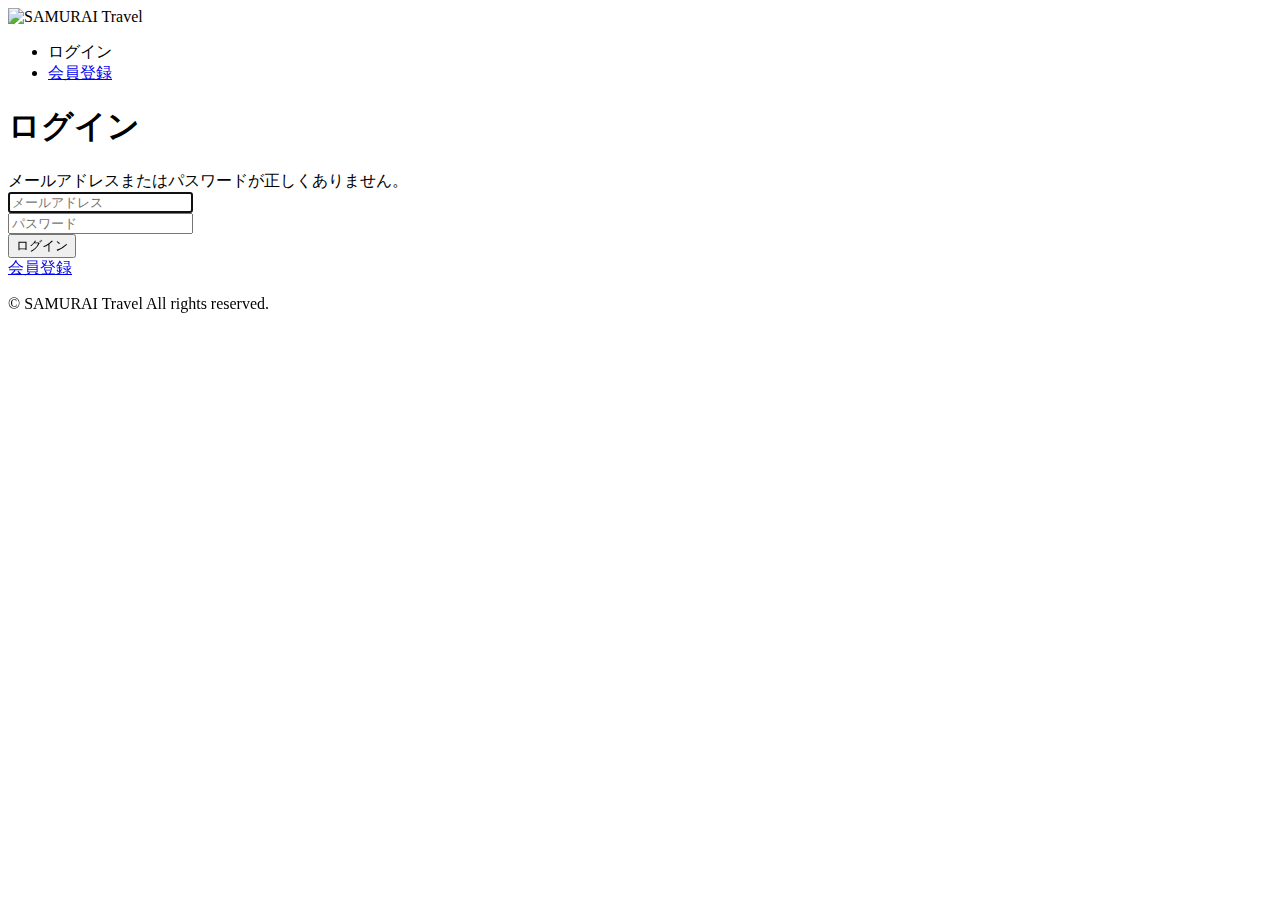
<file: samuraitravel/src/main/resources/templates/auth/login.html>
<!DOCTYPE html>
<html xmlns:th="https://www.thymeleaf.org">
   <head>
       <meta charset="UTF-8">
       <meta name="viewport" content="width=device-width, initial-scale=1">

       <!-- Bootstrap -->
       <link href="https://cdn.jsdelivr.net/npm/bootstrap@5.3.0/dist/css/bootstrap.min.css" rel="stylesheet" integrity="sha384-9ndCyUaIbzAi2FUVXJi0CjmCapSmO7SnpJef0486qhLnuZ2cdeRhO02iuK6FUUVM" crossorigin="anonymous">

       <!-- Google Fonts -->
       <link rel="preconnect" href="https://fonts.googleapis.com">
       <link rel="preconnect" href="https://fonts.gstatic.com" crossorigin>
       <link href="https://fonts.googleapis.com/css2?family=Noto+Sans+JP:wght@400;500&display=swap" rel="stylesheet">

       <!-- CSSファイル -->
       <link th:href="@{/css/style.css}" rel="stylesheet">

       <title>ログイン</title>
   </head>
   <body>
       <div class="samuraitravel-wrapper">
           <header>
               <nav class="navbar navbar-expand-md navbar-light bg-white shadow-sm samuraitravel-navbar">
                   <div class="container samuraitravel-container">
                       <a class="navbar-brand" th:href="@{/}">
                           <img class="samuraitravel-logo me-1" th:src="@{/images/logo.png}" alt="SAMURAI Travel">
                       </a>

                       <ul class="navbar-nav ms-auto">
                           <li class="nav-item">
                               <a class="nav-link" th:href="@{/login}">ログイン</a>
                           </li>
                           <li class="nav-item">
                               <a class="nav-link" href="#">会員登録</a>
                           </li>
                       </ul>
                   </div>
               </nav>
           </header>

           <main>
               <div class="container pt-4 pb-5 samuraitravel-container">
                   <div class="row justify-content-center">
                       <div class="col-xl-3 col-lg-4 col-md-5 col-sm-7">
                           <h1 class="mb-4 text-center">ログイン</h1>

                           <div th:if="${param.error}" class="alert alert-danger">
                               メールアドレスまたはパスワードが正しくありません。
                           </div>

                           <form th:action="@{/login}" method="post">
                               <div class="form-group mb-3">
                                   <input type="text" class="form-control" name="username" autocomplete="email" placeholder="メールアドレス" autofocus>
                               </div>
                               <div class="form-group mb-3">
                                   <input type="password" class="form-control" name="password" autocomplete="new-password" placeholder="パスワード">
                               </div>

                               <div class="d-flex justify-content-center my-4">
                                   <button type="submit" class="btn text-white shadow-sm w-100 samuraitravel-btn">ログイン</button>
                               </div>
                           </form>

                           <div class="text-center">
                               <a href="#">会員登録</a>
                           </div>
                       </div>
                   </div>
               </div>
           </main>

           <footer>
               <div class="d-flex justify-content-center align-items-center h-100">
                   <p class="text-center text-muted small mb-0">&copy; SAMURAI Travel All rights reserved.</p>
               </div>
           </footer>
       </div>

       <!-- Bootstrap -->
       <script src="https://cdn.jsdelivr.net/npm/bootstrap@5.3.0/dist/js/bootstrap.bundle.min.js" integrity="sha384-geWF76RCwLtnZ8qwWowPQNguL3RmwHVBC9FhGdlKrxdiJJigb/j/68SIy3Te4Bkz" crossorigin="anonymous"></script>
   </body>
</html>
</file>
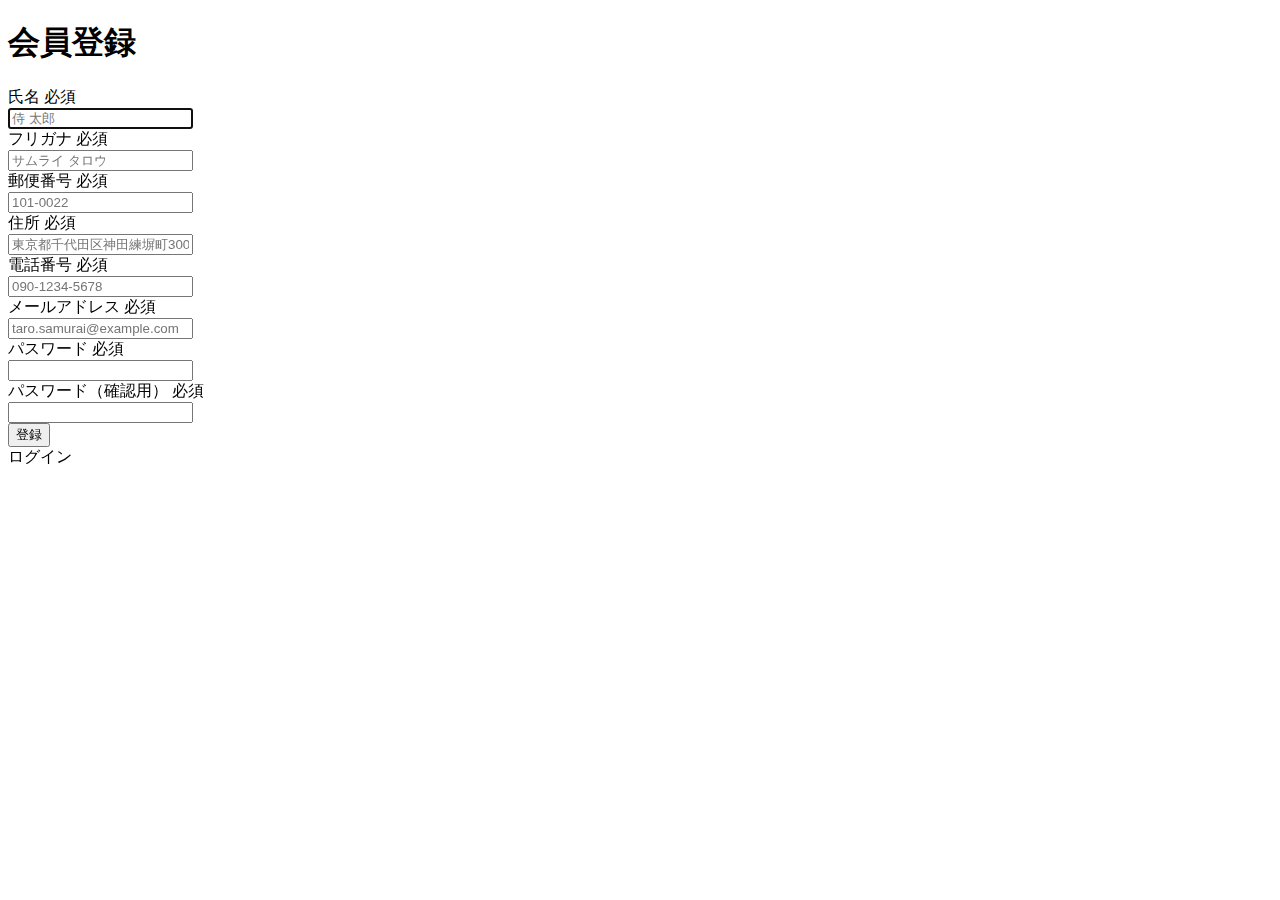
<file: samuraitravel/src/main/resources/templates/auth/signup.html>
<!DOCTYPE html>
<html xmlns:th="https://www.thymeleaf.org" xmlns:sec="http://www.thymeleaf.org/extras/spring-security">
   <head>
       <div th:replace="~{fragment :: meta}"></div>

       <div th:replace="~{fragment :: styles}"></div>

       <title> 会員登録 </title>
   </head>
   <body>
       <div class="samuraitravel-wrapper">
           <div th:replace="~{fragment :: header}"></div>

           <main>
               <div class="container pt-4 pb-5 samuraitravel-container">
                   <div class="row justify-content-center">
                       <div class="col-xl-5 col-lg-6 col-md-8">

                           <h1 class="mb-4 text-center">会員登録</h1>

                           <form method="post" th:action="@{/signup}" th:object="${signupForm}">
                               <div class="form-group row mb-3">
                                   <div class="col-md-5">
                                       <label for="name" class="col-form-label text-md-left fw-bold">
                                           <div class="d-flex align-items-center">
                                               <span class="me-1">氏名</span>
                                               <span class="badge bg-danger">必須</span>
                                           </div>
                                       </label>
                                   </div>
                                   <div class="col-md-7">
                                       <div th:if="${#fields.hasErrors('name')}" class="text-danger small mb-2" th:errors="*{name}"></div>
                                       <input type="text" class="form-control" th:field="*{name}" autocomplete="name" autofocus placeholder="侍 太郎">
                                   </div>
                               </div>

                               <div class="form-group row mb-3">
                                   <div class="col-md-5">
                                       <label for="furigana" class="col-form-label text-md-left fw-bold">
                                           <div class="d-flex align-items-center">
                                               <span class="me-1">フリガナ</span>
                                               <span class="badge bg-danger">必須</span>
                                           </div>
                                       </label>
                                   </div>
                                   <div class="col-md-7">
                                       <div th:if="${#fields.hasErrors('furigana')}" class="text-danger small mb-2" th:errors="*{furigana}"></div>
                                       <input type="text" class="form-control" th:field="*{furigana}" placeholder="サムライ タロウ">
                                   </div>
                               </div>

                               <div class="form-group row mb-3">
                                   <div class="col-md-5">
                                       <label for="postalCode" class="col-form-label text-md-left fw-bold">
                                            <div class="d-flex align-items-center">
                                                <span class="me-1">郵便番号</span>
                                                <span class="badge bg-danger">必須</span>
                                            </div>
                                        </label>
                                   </div>
                                   <div class="col-md-7">
                                       <div th:if="${#fields.hasErrors('postalCode')}" class="text-danger small mb-2" th:errors="*{postalCode}"></div>
                                       <input type="text" class="form-control" th:field="*{postalCode}" autocomplete="postal-code" placeholder="101-0022">
                                   </div>
                               </div>

                               <div class="form-group row mb-3">
                                   <div class="col-md-5">
                                       <label for="address" class="col-form-label text-md-left fw-bold">
                                            <div class="d-flex align-items-center">
                                                <span class="me-1">住所</span>
                                                <span class="badge bg-danger">必須</span>
                                            </div>
                                        </label>
                                   </div>
                                   <div class="col-md-7">
                                        <div th:if="${#fields.hasErrors('address')}" class="text-danger small mb-2" th:errors="*{address}"></div>
                                       <input type="text" class="form-control" th:field="*{address}" placeholder="東京都千代田区神田練塀町300番地">
                                   </div>
                               </div>

                               <div class="form-group row mb-3">
                                   <div class="col-md-5">
                                       <label for="phoneNumber" class="col-form-label text-md-left fw-bold">
                                            <div class="d-flex align-items-center">
                                                <span class="me-1">電話番号</span>
                                                <span class="badge bg-danger">必須</span>
                                            </div>
                                       </label>
                                   </div>
                                   <div class="col-md-7">
                                        <div th:if="${#fields.hasErrors('phoneNumber')}" class="text-danger small mb-2" th:errors="*{phoneNumber}"></div>
                                       <input type="text" class="form-control" th:field="*{phoneNumber}" autocomplete="tel-national" placeholder="090-1234-5678">
                                   </div>
                               </div>

                               <div class="form-group row mb-3">
                                   <div class="col-md-5">
                                       <label for="email" class="col-form-label text-md-left fw-bold">
                                           <div class="d-flex align-items-center">
                                               <span class="me-1">メールアドレス</span>
                                               <span class="badge bg-danger">必須</span>
                                           </div>
                                       </label>
                                   </div>
                                   <div class="col-md-7">
                                       <div th:if="${#fields.hasErrors('email')}" class="text-danger small mb-2" th:errors="*{email}"></div>
                                       <input type="text" class="form-control" th:field="*{email}" autocomplete="email" placeholder="taro.samurai@example.com">
                                   </div>
                               </div>

                               <div class="form-group row mb-3">
                                   <div class="col-md-5">
                                       <label for="password" class="col-form-label text-md-left fw-bold">
                                           <div class="d-flex align-items-center">
                                               <span class="me-1">パスワード</span>
                                               <span class="badge bg-danger">必須</span>
                                           </div>
                                       </label>
                                   </div>
                                   <div class="col-md-7">
                                       <div th:if="${#fields.hasErrors('password')}" class="text-danger small mb-2" th:errors="*{password}"></div>
                                       <input type="password" class="form-control" th:field="*{password}" autocomplete="new-password">
                                   </div>
                               </div>

                               <div class="form-group row mb-3">
                                   <div class="col-md-5">
                                       <label for="passwordConfirmation" class="col-form-label text-md-left fw-bold">
                                           <div class="d-flex align-items-center">
                                               <span class="me-1">パスワード（確認用）</span>
                                               <span class="badge bg-danger">必須</span>
                                           </div>
                                       </label>
                                   </div>
                                   <div class="col-md-7">
                                       <div th:if="${#fields.hasErrors('passwordConfirmation')}" class="text-danger small mb-2" th:errors="*{passwordConfirmation}"></div>
                                       <input type="password" class="form-control" th:field="*{passwordConfirmation}" autocomplete="new-password">
                                   </div>
                               </div>

                               <div class="d-flex justify-content-center my-4">
                                   <button type="submit" class="btn text-white shadow-sm w-50 samuraitravel-btn">登録</button>
                               </div>
                           </form>

                           <div class="text-center">
                               <a th:href="@{/login}">ログイン</a>
                           </div>
                       </div>
                   </div>
               </div>
           </main>

           <div th:replace="~{fragment :: footer}"></div>
       </div>

       <div th:replace="~{fragment :: scripts}"></div>
   </body>
</html>
</file>
